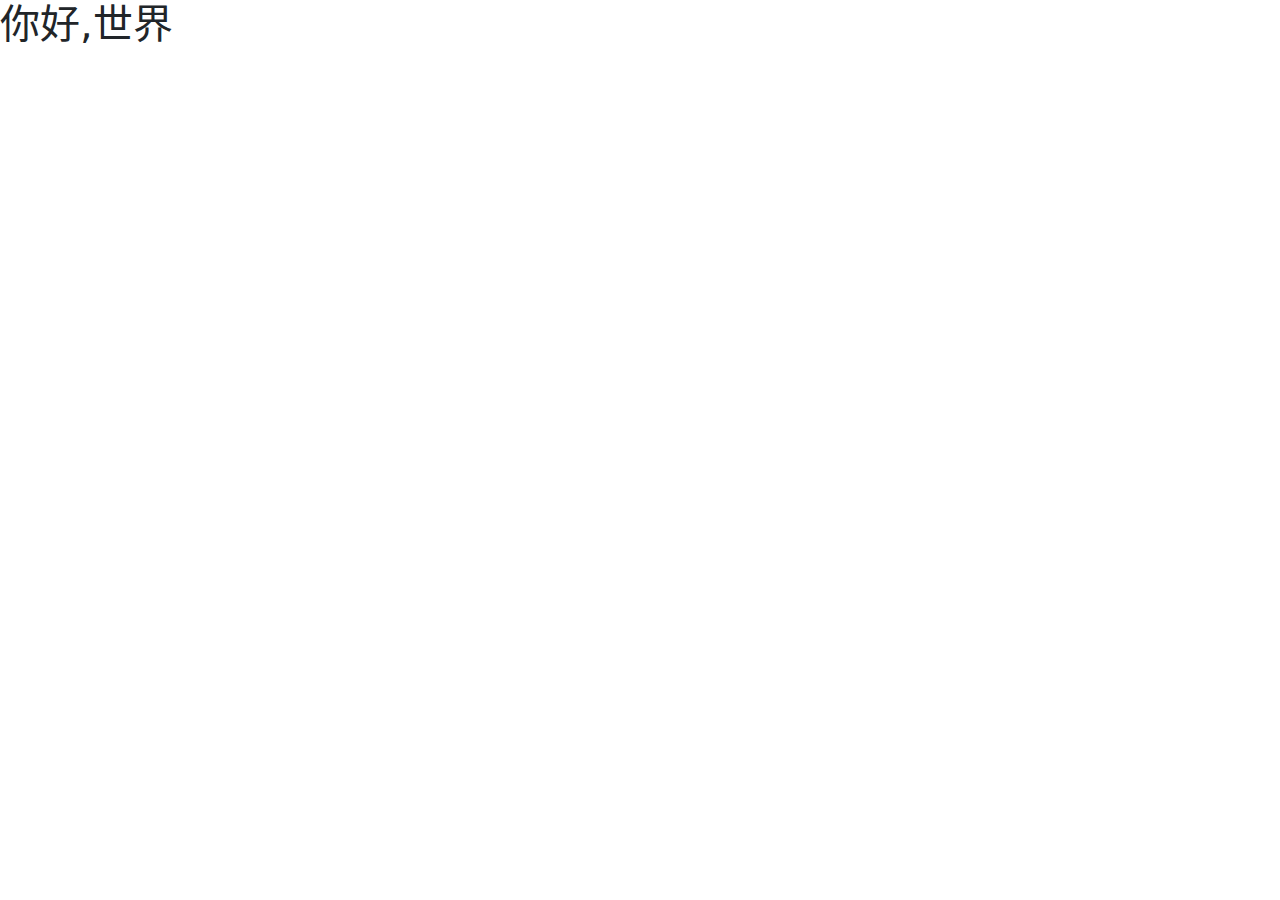
<file: step1-start-template/index.html>
<!doctype html>
<html lang="zh-CN">

<head>
  <!-- 必须的meta标签 -->
  <meta charset="utf-8">
  <meta name="viewport" content="width=device-width, initial-scale=1">

  <!-- Bootstrap的CSS文件 -->
  <link href="https://cdn.jsdelivr.net/npm/bootstrap@5.0.1/dist/css/bootstrap.min.css" rel="stylesheet">

  <title>你好,世界</title>
</head>

<body>
  <h1>你好,世界</h1>

  <!-- JavaScript -->
  <script src="https://cdn.jsdelivr.net/npm/bootstrap@5.0.1/dist/js/bootstrap.bundle.min.js"></script>
</body>

</html>
</file>
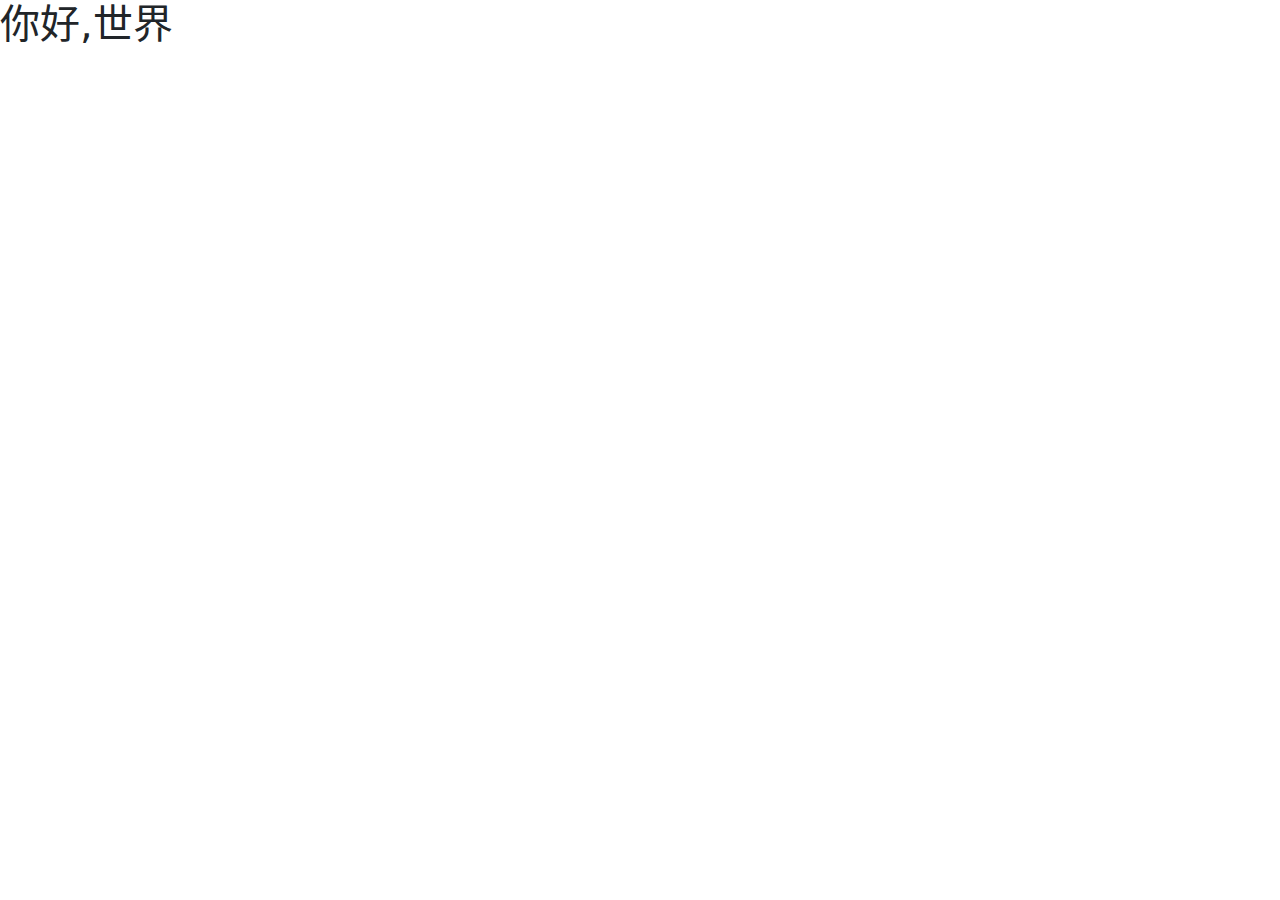
<file: html/step1-start-template/index.html>
<!doctype html>
<html lang="zh-CN">

<head>
  <!-- 必须的meta标签 -->
  <meta charset="utf-8">
  <meta name="viewport" content="width=device-width, initial-scale=1">

  <!-- Bootstrap的CSS文件 -->
  <link href="https://cdn.jsdelivr.net/npm/bootstrap@5.0.1/dist/css/bootstrap.min.css" rel="stylesheet">

  <title>你好,世界</title>
</head>

<body>
  <h1>你好,世界</h1>

  <!-- JavaScript -->
  <script src="https://cdn.jsdelivr.net/npm/bootstrap@5.0.1/dist/js/bootstrap.bundle.min.js"></script>
</body>

</html>
</file>
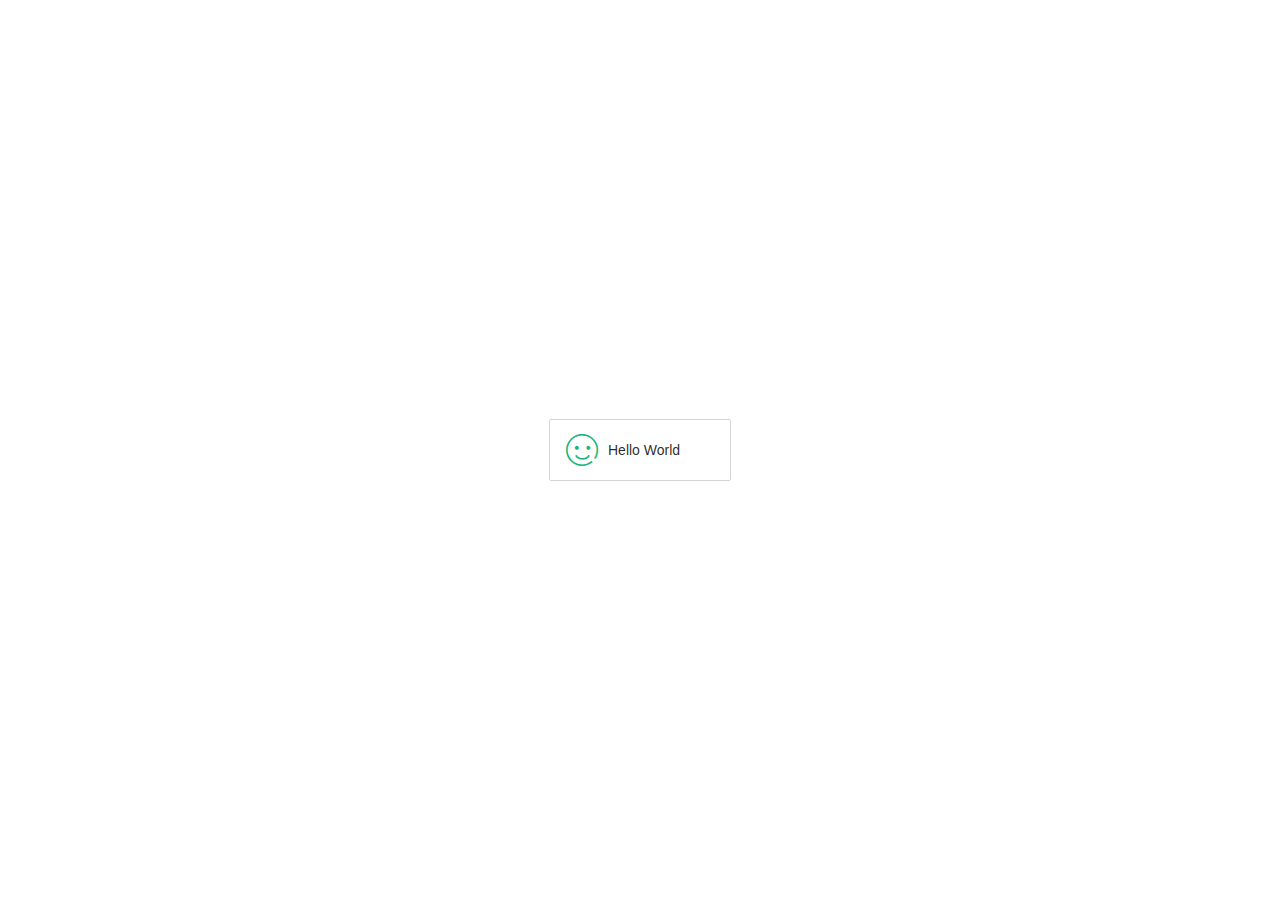
<file: layui/hello.html>
<!DOCTYPE html>
<html>
<head>
  <meta charset="utf-8">
  <meta name="viewport" content="width=device-width, initial-scale=1, maximum-scale=1">
  <title>Layui-hello world!</title>
  <link rel="stylesheet" href="./layui/css/layui.css">
</head>
<body>
 
<div class="layui-layout"></div>
 
<script src="./layui/layui.js"></script>
<script>
layui.use(function(){
  var layer = layui.layer
  ,form = layui.form;
  
  layer.msg('Hello World', {icon: 6});
});
</script> 
</body>
</html>
</file>
<file: layui/layui/css/layui.css>
blockquote,body,button,dd,div,dl,dt,form,h1,h2,h3,h4,h5,h6,input,li,ol,p,pre,td,textarea,th,ul{margin:0;padding:0;-webkit-tap-highlight-color:rgba(0,0,0,0)}a:active,a:hover{outline:0}img{display:inline-block;border:none;vertical-align:middle}li{list-style:none}table{border-collapse:collapse;border-spacing:0}h1,h2,h3,h4{font-weight:700}h5,h6{font-weight:500;font-size:100%}button,input,select,textarea{font-size:100%}button,input,optgroup,option,select,textarea{font-family:inherit;font-size:inherit;font-style:inherit;font-weight:inherit;outline:0}pre{white-space:pre-wrap;white-space:-moz-pre-wrap;white-space:-pre-wrap;white-space:-o-pre-wrap;word-wrap:break-word}body{line-height:1.6;color:#333;color:rgba(0,0,0,.85);font:14px Helvetica Neue,Helvetica,PingFang SC,Tahoma,Arial,sans-serif}hr{height:0;line-height:0;margin:10px 0;padding:0;border:none!important;border-bottom:1px solid #eee!important;clear:both;overflow:hidden;background:0 0}a{color:#333;text-decoration:none}a:hover{color:#777}a cite{font-style:normal;*cursor:pointer}.layui-border-box,.layui-border-box *{box-sizing:border-box}.layui-box,.layui-box *{box-sizing:content-box}.layui-clear{clear:both;*zoom:1}.layui-clear:after{content:'\20';clear:both;*zoom:1;display:block;height:0}.layui-clear-space{word-spacing:-5px}.layui-inline{position:relative;display:inline-block;*display:inline;*zoom:1;vertical-align:middle}.layui-edge{position:relative;display:inline-block;vertical-align:middle;width:0;height:0;border-width:6px;border-style:dashed;border-color:transparent;overflow:hidden}.layui-edge-top{top:-4px;border-bottom-color:#999;border-bottom-style:solid}.layui-edge-right{border-left-color:#999;border-left-style:solid}.layui-edge-bottom{top:2px;border-top-color:#999;border-top-style:solid}.layui-edge-left{border-right-color:#999;border-right-style:solid}.layui-elip{text-overflow:ellipsis;overflow:hidden;white-space:nowrap}.layui-disabled,.layui-icon,.layui-unselect{-moz-user-select:none;-webkit-user-select:none;-ms-user-select:none}.layui-disabled,.layui-disabled:hover{color:#d2d2d2!important;cursor:not-allowed!important}.layui-circle{border-radius:100%}.layui-show{display:block!important}.layui-hide{display:none!important}.layui-show-v{visibility:visible!important}.layui-hide-v{visibility:hidden!important}@font-face{font-family:layui-icon;src:url(../font/iconfont.eot?v=282);src:url(../font/iconfont.eot?v=282#iefix) format('embedded-opentype'),url(../font/iconfont.woff2?v=282) format('woff2'),url(../font/iconfont.woff?v=282) format('woff'),url(../font/iconfont.ttf?v=282) format('truetype'),url(../font/iconfont.svg?v=282#layui-icon) format('svg')}.layui-icon{font-family:layui-icon!important;font-size:16px;font-style:normal;-webkit-font-smoothing:antialiased;-moz-osx-font-smoothing:grayscale}.layui-icon-leaf:before{content:"\e701"}.layui-icon-folder:before{content:"\eabe"}.layui-icon-folder-open:before{content:"\eac1"}.layui-icon-gitee:before{content:"\e69b"}.layui-icon-github:before{content:"\e6a7"}.layui-icon-disabled:before{content:"\e6cc"}.layui-icon-moon:before{content:"\e6c2"}.layui-icon-error:before{content:"\e693"}.layui-icon-success:before{content:"\e697"}.layui-icon-question:before{content:"\e699"}.layui-icon-lock:before{content:"\e69a"}.layui-icon-eye:before{content:"\e695"}.layui-icon-eye-invisible:before{content:"\e696"}.layui-icon-backspace:before{content:"\e694"}.layui-icon-tips-fill:before{content:"\eb2e"}.layui-icon-test:before{content:"\e692"}.layui-icon-clear:before{content:"\e788"}.layui-icon-heart-fill:before{content:"\e68f"}.layui-icon-light:before{content:"\e748"}.layui-icon-music:before{content:"\e690"}.layui-icon-time:before{content:"\e68d"}.layui-icon-ie:before{content:"\e7bb"}.layui-icon-firefox:before{content:"\e686"}.layui-icon-at:before{content:"\e687"}.layui-icon-bluetooth:before{content:"\e689"}.layui-icon-chrome:before{content:"\e68a"}.layui-icon-edge:before{content:"\e68b"}.layui-icon-heart:before{content:"\e68c"}.layui-icon-key:before{content:"\e683"}.layui-icon-android:before{content:"\e684"}.layui-icon-mike:before{content:"\e6dc"}.layui-icon-mute:before{content:"\e685"}.layui-icon-gift:before{content:"\e627"}.layui-icon-windows:before{content:"\e67f"}.layui-icon-ios:before{content:"\e680"}.layui-icon-logout:before{content:"\e682"}.layui-icon-wifi:before{content:"\e7e0"}.layui-icon-rss:before{content:"\e808"}.layui-icon-email:before{content:"\e618"}.layui-icon-reduce-circle:before{content:"\e616"}.layui-icon-transfer:before{content:"\e691"}.layui-icon-service:before{content:"\e626"}.layui-icon-addition:before{content:"\e624"}.layui-icon-subtraction:before{content:"\e67e"}.layui-icon-slider:before{content:"\e714"}.layui-icon-print:before{content:"\e66d"}.layui-icon-export:before{content:"\e67d"}.layui-icon-cols:before{content:"\e610"}.layui-icon-screen-full:before{content:"\e622"}.layui-icon-screen-restore:before{content:"\e758"}.layui-icon-rate-half:before{content:"\e6c9"}.layui-icon-rate-solid:before{content:"\e67a"}.layui-icon-rate:before{content:"\e67b"}.layui-icon-cellphone:before{content:"\e678"}.layui-icon-vercode:before{content:"\e679"}.layui-icon-login-weibo:before{content:"\e675"}.layui-icon-login-qq:before{content:"\e676"}.layui-icon-login-wechat:before{content:"\e677"}.layui-icon-username:before{content:"\e66f"}.layui-icon-password:before{content:"\e673"}.layui-icon-refresh-3:before{content:"\e9aa"}.layui-icon-auz:before{content:"\e672"}.layui-icon-shrink-right:before{content:"\e668"}.layui-icon-spread-left:before{content:"\e66b"}.layui-icon-snowflake:before{content:"\e6b1"}.layui-icon-tips:before{content:"\e702"}.layui-icon-note:before{content:"\e66e"}.layui-icon-senior:before{content:"\e674"}.layui-icon-refresh-1:before{content:"\e666"}.layui-icon-refresh:before{content:"\e669"}.layui-icon-flag:before{content:"\e66c"}.layui-icon-theme:before{content:"\e66a"}.layui-icon-notice:before{content:"\e667"}.layui-icon-console:before{content:"\e665"}.layui-icon-website:before{content:"\e7ae"}.layui-icon-face-surprised:before{content:"\e664"}.layui-icon-set:before{content:"\e716"}.layui-icon-template:before{content:"\e663"}.layui-icon-app:before{content:"\e653"}.layui-icon-template-1:before{content:"\e656"}.layui-icon-home:before{content:"\e68e"}.layui-icon-female:before{content:"\e661"}.layui-icon-male:before{content:"\e662"}.layui-icon-tread:before{content:"\e6c5"}.layui-icon-praise:before{content:"\e6c6"}.layui-icon-rmb:before{content:"\e65e"}.layui-icon-more:before{content:"\e65f"}.layui-icon-camera:before{content:"\e660"}.layui-icon-cart-simple:before{content:"\e698"}.layui-icon-face-cry:before{content:"\e69c"}.layui-icon-face-smile:before{content:"\e6af"}.layui-icon-survey:before{content:"\e6b2"}.layui-icon-read:before{content:"\e705"}.layui-icon-location:before{content:"\e715"}.layui-icon-dollar:before{content:"\e659"}.layui-icon-diamond:before{content:"\e735"}.layui-icon-return:before{content:"\e65c"}.layui-icon-camera-fill:before{content:"\e65d"}.layui-icon-fire:before{content:"\e756"}.layui-icon-more-vertical:before{content:"\e671"}.layui-icon-cart:before{content:"\e657"}.layui-icon-star-fill:before{content:"\e658"}.layui-icon-prev:before{content:"\e65a"}.layui-icon-next:before{content:"\e65b"}.layui-icon-upload:before{content:"\e67c"}.layui-icon-upload-drag:before{content:"\e681"}.layui-icon-user:before{content:"\e770"}.layui-icon-file-b:before{content:"\e655"}.layui-icon-component:before{content:"\e857"}.layui-icon-find-fill:before{content:"\e670"}.layui-icon-loading:before{content:"\e63d"}.layui-icon-loading-1:before{content:"\e63e"}.layui-icon-add-1:before{content:"\e654"}.layui-icon-pause:before{content:"\e651"}.layui-icon-play:before{content:"\e652"}.layui-icon-video:before{content:"\e6ed"}.layui-icon-headset:before{content:"\e6fc"}.layui-icon-voice:before{content:"\e688"}.layui-icon-speaker:before{content:"\e645"}.layui-icon-fonts-del:before{content:"\e64f"}.layui-icon-fonts-html:before{content:"\e64b"}.layui-icon-fonts-code:before{content:"\e64e"}.layui-icon-fonts-strong:before{content:"\e62b"}.layui-icon-unlink:before{content:"\e64d"}.layui-icon-picture:before{content:"\e64a"}.layui-icon-link:before{content:"\e64c"}.layui-icon-face-smile-b:before{content:"\e650"}.layui-icon-align-center:before{content:"\e647"}.layui-icon-align-right:before{content:"\e648"}.layui-icon-align-left:before{content:"\e649"}.layui-icon-fonts-u:before{content:"\e646"}.layui-icon-fonts-i:before{content:"\e644"}.layui-icon-tabs:before{content:"\e62a"}.layui-icon-circle:before{content:"\e63f"}.layui-icon-radio:before{content:"\e643"}.layui-icon-share:before{content:"\e641"}.layui-icon-edit:before{content:"\e642"}.layui-icon-delete:before{content:"\e640"}.layui-icon-engine:before{content:"\e628"}.layui-icon-chart-screen:before{content:"\e629"}.layui-icon-chart:before{content:"\e62c"}.layui-icon-table:before{content:"\e62d"}.layui-icon-tree:before{content:"\e62e"}.layui-icon-upload-circle:before{content:"\e62f"}.layui-icon-templeate-1:before{content:"\e630"}.layui-icon-util:before{content:"\e631"}.layui-icon-layouts:before{content:"\e632"}.layui-icon-prev-circle:before{content:"\e633"}.layui-icon-carousel:before{content:"\e634"}.layui-icon-code-circle:before{content:"\e635"}.layui-icon-water:before{content:"\e636"}.layui-icon-date:before{content:"\e637"}.layui-icon-layer:before{content:"\e638"}.layui-icon-fonts-clear:before{content:"\e639"}.layui-icon-dialogue:before{content:"\e63a"}.layui-icon-cellphone-fine:before{content:"\e63b"}.layui-icon-form:before{content:"\e63c"}.layui-icon-file:before{content:"\e621"}.layui-icon-triangle-r:before{content:"\e623"}.layui-icon-triangle-d:before{content:"\e625"}.layui-icon-set-sm:before{content:"\e620"}.layui-icon-add-circle:before{content:"\e61f"}.layui-icon-layim-download:before{content:"\e61e"}.layui-icon-layim-uploadfile:before{content:"\e61d"}.layui-icon-404:before{content:"\e61c"}.layui-icon-about:before{content:"\e60b"}.layui-icon-layim-theme:before{content:"\e61b"}.layui-icon-down:before{content:"\e61a"}.layui-icon-up:before{content:"\e619"}.layui-icon-circle-dot:before{content:"\e617"}.layui-icon-set-fill:before{content:"\e614"}.layui-icon-search:before{content:"\e615"}.layui-icon-friends:before{content:"\e612"}.layui-icon-group:before{content:"\e613"}.layui-icon-reply-fill:before{content:"\e611"}.layui-icon-menu-fill:before{content:"\e60f"}.layui-icon-face-smile-fine:before{content:"\e60c"}.layui-icon-picture-fine:before{content:"\e60d"}.layui-icon-log:before{content:"\e60e"}.layui-icon-list:before{content:"\e60a"}.layui-icon-release:before{content:"\e609"}.layui-icon-add-circle-fine:before{content:"\e608"}.layui-icon-ok:before{content:"\e605"}.layui-icon-help:before{content:"\e607"}.layui-icon-chat:before{content:"\e606"}.layui-icon-top:before{content:"\e604"}.layui-icon-right:before{content:"\e602"}.layui-icon-left:before{content:"\e603"}.layui-icon-star:before{content:"\e600"}.layui-icon-download-circle:before{content:"\e601"}.layui-icon-close:before{content:"\1006"}.layui-icon-close-fill:before{content:"\1007"}.layui-icon-ok-circle:before{content:"\1005"}.layui-main{position:relative;width:1160px;margin:0 auto}.layui-header{position:relative;z-index:1000;height:60px}.layui-header a:hover{transition:all .5s;-webkit-transition:all .5s}.layui-side{position:fixed;left:0;top:0;bottom:0;z-index:999;width:200px;overflow-x:hidden}.layui-side-scroll{position:relative;width:220px;height:100%;overflow-x:hidden}.layui-body{position:relative;left:200px;right:0;top:0;bottom:0;z-index:900;width:auto;box-sizing:border-box}.layui-layout-body{overflow-x:hidden}.layui-layout-admin .layui-header{position:fixed;top:0;left:0;right:0;background-color:#23292e}.layui-layout-admin .layui-side{top:60px;width:200px;overflow-x:hidden}.layui-layout-admin .layui-body{position:absolute;top:60px;padding-bottom:44px}.layui-layout-admin .layui-main{width:auto;margin:0 15px}.layui-layout-admin .layui-footer{position:fixed;left:200px;right:0;bottom:0;z-index:990;height:44px;line-height:44px;padding:0 15px;box-shadow:-1px 0 4px rgb(0 0 0 / 12%);background-color:#fafafa}.layui-layout-admin .layui-logo{position:absolute;left:0;top:0;width:200px;height:100%;line-height:60px;text-align:center;color:#16baaa;font-size:16px;box-shadow:0 1px 2px 0 rgb(0 0 0 / 15%)}.layui-layout-admin .layui-header .layui-nav{background:0 0}.layui-layout-left{position:absolute!important;left:200px;top:0}.layui-layout-right{position:absolute!important;right:0;top:0}.layui-container{position:relative;margin:0 auto;box-sizing:border-box}.layui-fluid{position:relative;margin:0 auto;padding:0 15px}.layui-row:after,.layui-row:before{content:"";display:block;clear:both}.layui-col-lg1,.layui-col-lg10,.layui-col-lg11,.layui-col-lg12,.layui-col-lg2,.layui-col-lg3,.layui-col-lg4,.layui-col-lg5,.layui-col-lg6,.layui-col-lg7,.layui-col-lg8,.layui-col-lg9,.layui-col-md1,.layui-col-md10,.layui-col-md11,.layui-col-md12,.layui-col-md2,.layui-col-md3,.layui-col-md4,.layui-col-md5,.layui-col-md6,.layui-col-md7,.layui-col-md8,.layui-col-md9,.layui-col-sm1,.layui-col-sm10,.layui-col-sm11,.layui-col-sm12,.layui-col-sm2,.layui-col-sm3,.layui-col-sm4,.layui-col-sm5,.layui-col-sm6,.layui-col-sm7,.layui-col-sm8,.layui-col-sm9,.layui-col-xl1,.layui-col-xl10,.layui-col-xl11,.layui-col-xl12,.layui-col-xl2,.layui-col-xl3,.layui-col-xl4,.layui-col-xl5,.layui-col-xl6,.layui-col-xl7,.layui-col-xl8,.layui-col-xl9,.layui-col-xs1,.layui-col-xs10,.layui-col-xs11,.layui-col-xs12,.layui-col-xs2,.layui-col-xs3,.layui-col-xs4,.layui-col-xs5,.layui-col-xs6,.layui-col-xs7,.layui-col-xs8,.layui-col-xs9{position:relative;display:block;box-sizing:border-box}.layui-col-xs1,.layui-col-xs10,.layui-col-xs11,.layui-col-xs12,.layui-col-xs2,.layui-col-xs3,.layui-col-xs4,.layui-col-xs5,.layui-col-xs6,.layui-col-xs7,.layui-col-xs8,.layui-col-xs9{float:left}.layui-col-xs1{width:8.33333333%}.layui-col-xs2{width:16.66666667%}.layui-col-xs3{width:25%}.layui-col-xs4{width:33.33333333%}.layui-col-xs5{width:41.66666667%}.layui-col-xs6{width:50%}.layui-col-xs7{width:58.33333333%}.layui-col-xs8{width:66.66666667%}.layui-col-xs9{width:75%}.layui-col-xs10{width:83.33333333%}.layui-col-xs11{width:91.66666667%}.layui-col-xs12{width:100%}.layui-col-xs-offset1{margin-left:8.33333333%}.layui-col-xs-offset2{margin-left:16.66666667%}.layui-col-xs-offset3{margin-left:25%}.layui-col-xs-offset4{margin-left:33.33333333%}.layui-col-xs-offset5{margin-left:41.66666667%}.layui-col-xs-offset6{margin-left:50%}.layui-col-xs-offset7{margin-left:58.33333333%}.layui-col-xs-offset8{margin-left:66.66666667%}.layui-col-xs-offset9{margin-left:75%}.layui-col-xs-offset10{margin-left:83.33333333%}.layui-col-xs-offset11{margin-left:91.66666667%}.layui-col-xs-offset12{margin-left:100%}@media screen and (max-width:767.98px){.layui-container{padding:0 15px}.layui-hide-xs{display:none!important}.layui-show-xs-block{display:block!important}.layui-show-xs-inline{display:inline!important}.layui-show-xs-inline-block{display:inline-block!important}}@media screen and (min-width:768px){.layui-container{width:720px}.layui-hide-sm{display:none!important}.layui-show-sm-block{display:block!important}.layui-show-sm-inline{display:inline!important}.layui-show-sm-inline-block{display:inline-block!important}.layui-col-sm1,.layui-col-sm10,.layui-col-sm11,.layui-col-sm12,.layui-col-sm2,.layui-col-sm3,.layui-col-sm4,.layui-col-sm5,.layui-col-sm6,.layui-col-sm7,.layui-col-sm8,.layui-col-sm9{float:left}.layui-col-sm1{width:8.33333333%}.layui-col-sm2{width:16.66666667%}.layui-col-sm3{width:25%}.layui-col-sm4{width:33.33333333%}.layui-col-sm5{width:41.66666667%}.layui-col-sm6{width:50%}.layui-col-sm7{width:58.33333333%}.layui-col-sm8{width:66.66666667%}.layui-col-sm9{width:75%}.layui-col-sm10{width:83.33333333%}.layui-col-sm11{width:91.66666667%}.layui-col-sm12{width:100%}.layui-col-sm-offset1{margin-left:8.33333333%}.layui-col-sm-offset2{margin-left:16.66666667%}.layui-col-sm-offset3{margin-left:25%}.layui-col-sm-offset4{margin-left:33.33333333%}.layui-col-sm-offset5{margin-left:41.66666667%}.layui-col-sm-offset6{margin-left:50%}.layui-col-sm-offset7{margin-left:58.33333333%}.layui-col-sm-offset8{margin-left:66.66666667%}.layui-col-sm-offset9{margin-left:75%}.layui-col-sm-offset10{margin-left:83.33333333%}.layui-col-sm-offset11{margin-left:91.66666667%}.layui-col-sm-offset12{margin-left:100%}}@media screen and (min-width:992px){.layui-container{width:960px}.layui-hide-md{display:none!important}.layui-show-md-block{display:block!important}.layui-show-md-inline{display:inline!important}.layui-show-md-inline-block{display:inline-block!important}.layui-col-md1,.layui-col-md10,.layui-col-md11,.layui-col-md12,.layui-col-md2,.layui-col-md3,.layui-col-md4,.layui-col-md5,.layui-col-md6,.layui-col-md7,.layui-col-md8,.layui-col-md9{float:left}.layui-col-md1{width:8.33333333%}.layui-col-md2{width:16.66666667%}.layui-col-md3{width:25%}.layui-col-md4{width:33.33333333%}.layui-col-md5{width:41.66666667%}.layui-col-md6{width:50%}.layui-col-md7{width:58.33333333%}.layui-col-md8{width:66.66666667%}.layui-col-md9{width:75%}.layui-col-md10{width:83.33333333%}.layui-col-md11{width:91.66666667%}.layui-col-md12{width:100%}.layui-col-md-offset1{margin-left:8.33333333%}.layui-col-md-offset2{margin-left:16.66666667%}.layui-col-md-offset3{margin-left:25%}.layui-col-md-offset4{margin-left:33.33333333%}.layui-col-md-offset5{margin-left:41.66666667%}.layui-col-md-offset6{margin-left:50%}.layui-col-md-offset7{margin-left:58.33333333%}.layui-col-md-offset8{margin-left:66.66666667%}.layui-col-md-offset9{margin-left:75%}.layui-col-md-offset10{margin-left:83.33333333%}.layui-col-md-offset11{margin-left:91.66666667%}.layui-col-md-offset12{margin-left:100%}}@media screen and (min-width:1200px){.layui-container{width:1150px}.layui-hide-lg{display:none!important}.layui-show-lg-block{display:block!important}.layui-show-lg-inline{display:inline!important}.layui-show-lg-inline-block{display:inline-block!important}.layui-col-lg1,.layui-col-lg10,.layui-col-lg11,.layui-col-lg12,.layui-col-lg2,.layui-col-lg3,.layui-col-lg4,.layui-col-lg5,.layui-col-lg6,.layui-col-lg7,.layui-col-lg8,.layui-col-lg9{float:left}.layui-col-lg1{width:8.33333333%}.layui-col-lg2{width:16.66666667%}.layui-col-lg3{width:25%}.layui-col-lg4{width:33.33333333%}.layui-col-lg5{width:41.66666667%}.layui-col-lg6{width:50%}.layui-col-lg7{width:58.33333333%}.layui-col-lg8{width:66.66666667%}.layui-col-lg9{width:75%}.layui-col-lg10{width:83.33333333%}.layui-col-lg11{width:91.66666667%}.layui-col-lg12{width:100%}.layui-col-lg-offset1{margin-left:8.33333333%}.layui-col-lg-offset2{margin-left:16.66666667%}.layui-col-lg-offset3{margin-left:25%}.layui-col-lg-offset4{margin-left:33.33333333%}.layui-col-lg-offset5{margin-left:41.66666667%}.layui-col-lg-offset6{margin-left:50%}.layui-col-lg-offset7{margin-left:58.33333333%}.layui-col-lg-offset8{margin-left:66.66666667%}.layui-col-lg-offset9{margin-left:75%}.layui-col-lg-offset10{margin-left:83.33333333%}.layui-col-lg-offset11{margin-left:91.66666667%}.layui-col-lg-offset12{margin-left:100%}}@media screen and (min-width:1400px){.layui-container{width:1330px}.layui-hide-xl{display:none!important}.layui-show-xl-block{display:block!important}.layui-show-xl-inline{display:inline!important}.layui-show-xl-inline-block{display:inline-block!important}.layui-col-xl1,.layui-col-xl10,.layui-col-xl11,.layui-col-xl12,.layui-col-xl2,.layui-col-xl3,.layui-col-xl4,.layui-col-xl5,.layui-col-xl6,.layui-col-xl7,.layui-col-xl8,.layui-col-xl9{float:left}.layui-col-xl1{width:8.33333333%}.layui-col-xl2{width:16.66666667%}.layui-col-xl3{width:25%}.layui-col-xl4{width:33.33333333%}.layui-col-xl5{width:41.66666667%}.layui-col-xl6{width:50%}.layui-col-xl7{width:58.33333333%}.layui-col-xl8{width:66.66666667%}.layui-col-xl9{width:75%}.layui-col-xl10{width:83.33333333%}.layui-col-xl11{width:91.66666667%}.layui-col-xl12{width:100%}.layui-col-xl-offset1{margin-left:8.33333333%}.layui-col-xl-offset2{margin-left:16.66666667%}.layui-col-xl-offset3{margin-left:25%}.layui-col-xl-offset4{margin-left:33.33333333%}.layui-col-xl-offset5{margin-left:41.66666667%}.layui-col-xl-offset6{margin-left:50%}.layui-col-xl-offset7{margin-left:58.33333333%}.layui-col-xl-offset8{margin-left:66.66666667%}.layui-col-xl-offset9{margin-left:75%}.layui-col-xl-offset10{margin-left:83.33333333%}.layui-col-xl-offset11{margin-left:91.66666667%}.layui-col-xl-offset12{margin-left:100%}}.layui-col-space1{margin:-.5px}.layui-col-space1>*{padding:.5px}.layui-col-space2{margin:-1px}.layui-col-space2>*{padding:1px}.layui-col-space4{margin:-2px}.layui-col-space4>*{padding:2px}.layui-col-space5{margin:-2.5px}.layui-col-space5>*{padding:2.5px}.layui-col-space6{margin:-3px}.layui-col-space6>*{padding:3px}.layui-col-space8{margin:-4px}.layui-col-space8>*{padding:4px}.layui-col-space10{margin:-5px}.layui-col-space10>*{padding:5px}.layui-col-space12{margin:-6px}.layui-col-space12>*{padding:6px}.layui-col-space14{margin:-7px}.layui-col-space14>*{padding:7px}.layui-col-space15{margin:-7.5px}.layui-col-space15>*{padding:7.5px}.layui-col-space16{margin:-8px}.layui-col-space16>*{padding:8px}.layui-col-space18{margin:-9px}.layui-col-space18>*{padding:9px}.layui-col-space20{margin:-10px}.layui-col-space20>*{padding:10px}.layui-col-space22{margin:-11px}.layui-col-space22>*{padding:11px}.layui-col-space24{margin:-12px}.layui-col-space24>*{padding:12px}.layui-col-space25{margin:-12.5px}.layui-col-space25>*{padding:12.5px}.layui-col-space26{margin:-13px}.layui-col-space26>*{padding:13px}.layui-col-space28{margin:-14px}.layui-col-space28>*{padding:14px}.layui-col-space30{margin:-15px}.layui-col-space30>*{padding:15px}.layui-col-space32{margin:-16px}.layui-col-space32>*{padding:16px}.layui-btn,.layui-input,.layui-select,.layui-textarea,.layui-upload-button{outline:0;-webkit-appearance:none;transition:all .3s;-webkit-transition:all .3s;box-sizing:border-box}.layui-elem-quote{margin-bottom:10px;padding:15px;line-height:1.8;border-left:5px solid #16b777;border-radius:0 2px 2px 0;background-color:#fafafa}.layui-quote-nm{border-style:solid;border-width:1px;border-left-width:5px;background:0 0}.layui-elem-field{margin-bottom:10px;padding:0;border-width:1px;border-style:solid}.layui-elem-field legend{margin-left:20px;padding:0 10px;font-size:20px}.layui-field-title{margin:16px 0;border-width:0;border-top-width:1px}.layui-field-box{padding:15px}.layui-field-title .layui-field-box{padding:10px 0}.layui-progress{position:relative;height:6px;border-radius:20px;background-color:#eee}.layui-progress-bar{position:absolute;left:0;top:0;width:0;max-width:100%;height:6px;border-radius:20px;text-align:right;background-color:#16b777;transition:all .3s;-webkit-transition:all .3s}.layui-progress-big,.layui-progress-big .layui-progress-bar{height:18px;line-height:18px}.layui-progress-text{position:relative;top:-20px;line-height:18px;font-size:12px;color:#5f5f5f}.layui-progress-big .layui-progress-text{position:static;padding:0 10px;color:#fff}.layui-collapse{border-width:1px;border-style:solid;border-radius:2px}.layui-colla-content,.layui-colla-item{border-top-width:1px;border-top-style:solid}.layui-colla-item:first-child{border-top:none}.layui-colla-title{position:relative;height:42px;line-height:42px;padding:0 15px 0 35px;color:#333;background-color:#fafafa;cursor:pointer;font-size:14px;overflow:hidden}.layui-colla-content{display:none;padding:10px 15px;line-height:1.6;color:#5f5f5f}.layui-colla-icon{position:absolute;left:15px;top:0;font-size:14px}.layui-card{margin-bottom:15px;border-radius:2px;background-color:#fff;box-shadow:0 1px 2px 0 rgba(0,0,0,.05)}.layui-card:last-child{margin-bottom:0}.layui-card-header{position:relative;height:42px;line-height:42px;padding:0 15px;border-bottom:1px solid #f8f8f8;color:#333;border-radius:2px 2px 0 0;font-size:14px}.layui-card-body{position:relative;padding:10px 15px;line-height:24px}.layui-card-body[pad15]{padding:15px}.layui-card-body[pad20]{padding:20px}.layui-card-body .layui-table{margin:5px 0}.layui-card .layui-tab{margin:0}.layui-panel{position:relative;border-width:1px;border-style:solid;border-radius:2px;box-shadow:1px 1px 4px rgb(0 0 0 / 8%);background-color:#fff;color:#5f5f5f}.layui-panel-window{position:relative;padding:15px;border-radius:0;border-top:5px solid #eee;background-color:#fff}.layui-auxiliar-moving{position:fixed;left:0;right:0;top:0;bottom:0;width:100%;height:100%;background:0 0;z-index:9999999999}.layui-scollbar-hide{overflow:hidden!important}.layui-bg-red{background-color:#ff5722!important;color:#fff!important}.layui-bg-orange{background-color:#ffb800!important;color:#fff!important}.layui-bg-green{background-color:#16baaa!important;color:#fff!important}.layui-bg-cyan{background-color:#2f4056!important;color:#fff!important}.layui-bg-blue{background-color:#1e9fff!important;color:#fff!important}.layui-bg-purple{background-color:#a233c6!important;color:#fff!important}.layui-bg-black{background-color:#2f363c!important;color:#fff!important}.layui-bg-gray{background-color:#fafafa!important;color:#5f5f5f!important}.layui-badge-rim,.layui-border,.layui-colla-content,.layui-colla-item,.layui-collapse,.layui-elem-field,.layui-form-pane .layui-form-item[pane],.layui-form-pane .layui-form-label,.layui-input,.layui-input-split,.layui-panel,.layui-quote-nm,.layui-select,.layui-tab-bar,.layui-tab-card,.layui-tab-title,.layui-tab-title .layui-this:after,.layui-textarea{border-color:#eee}.layui-border{border-width:1px;border-style:solid;color:#5f5f5f!important}.layui-border-red{border-width:1px;border-style:solid;border-color:#ff5722!important;color:#ff5722!important}.layui-border-orange{border-width:1px;border-style:solid;border-color:#ffb800!important;color:#ffb800!important}.layui-border-green{border-width:1px;border-style:solid;border-color:#16baaa!important;color:#16baaa!important}.layui-border-cyan{border-width:1px;border-style:solid;border-color:#2f4056!important;color:#2f4056!important}.layui-border-blue{border-width:1px;border-style:solid;border-color:#1e9fff!important;color:#1e9fff!important}.layui-border-purple{border-width:1px;border-style:solid;border-color:#a233c6!important;color:#a233c6!important}.layui-border-black{border-width:1px;border-style:solid;border-color:#2f363c!important;color:#2f363c!important}.layui-timeline-item:before{background-color:#eee}.layui-text{line-height:1.8;font-size:14px}.layui-text h1,.layui-text h2,.layui-text h3,.layui-text h4,.layui-text h5,.layui-text h6{color:#3a3a3a}.layui-text h1{font-size:32px}.layui-text h2{font-size:24px}.layui-text h3{font-size:18px}.layui-text h4{font-size:16px}.layui-text h5{font-size:14px}.layui-text h6{font-size:13px}.layui-text ol,.layui-text ul{padding-left:15px}.layui-text ul li{margin-top:5px;list-style-type:disc}.layui-text ol li{margin-top:5px;list-style-type:decimal}.layui-text-em,.layui-word-aux{color:#999!important;padding-left:5px!important;padding-right:5px!important}.layui-text p{margin:15px 0}.layui-text p:first-child{margin-top:0}.layui-text p:last-child{margin-bottom:0}.layui-text a:not(.layui-btn){color:#01aaed}.layui-text a:not(.layui-btn):hover{text-decoration:underline}.layui-text blockquote:not(.layui-elem-quote){padding:5px 15px;border-left:5px solid #eee}.layui-text pre>code:not(.layui-code){padding:15px;font-family:Courier New,Lucida Console,Consolas;background-color:#fafafa}.layui-font-12{font-size:12px!important}.layui-font-13{font-size:13px!important}.layui-font-14{font-size:14px!important}.layui-font-16{font-size:16px!important}.layui-font-18{font-size:18px!important}.layui-font-20{font-size:20px!important}.layui-font-22{font-size:22px!important}.layui-font-24{font-size:24px!important}.layui-font-26{font-size:26px!important}.layui-font-28{font-size:28px!important}.layui-font-30{font-size:30px!important}.layui-font-32{font-size:32px!important}.layui-font-red{color:#ff5722!important}.layui-font-orange{color:#ffb800!important}.layui-font-green{color:#16baaa!important}.layui-font-cyan{color:#2f4056!important}.layui-font-blue{color:#01aaed!important}.layui-font-purple{color:#a233c6!important}.layui-font-black{color:#000!important}.layui-font-gray{color:#c2c2c2!important}.layui-btn{display:inline-block;vertical-align:middle;height:38px;line-height:38px;border:1px solid transparent;padding:0 18px;background-color:#16baaa;color:#fff;white-space:nowrap;text-align:center;font-size:14px;border-radius:2px;cursor:pointer;-moz-user-select:none;-webkit-user-select:none;-ms-user-select:none}.layui-btn:hover{opacity:.8;filter:alpha(opacity=80);color:#fff}.layui-btn:active{opacity:1;filter:alpha(opacity=100)}.layui-btn+.layui-btn{margin-left:10px}.layui-btn-container{word-spacing:-5px}.layui-btn-container .layui-btn{margin-right:10px;margin-bottom:10px;word-spacing:normal}.layui-btn-container .layui-btn+.layui-btn{margin-left:0}.layui-table .layui-btn-container .layui-btn{margin-bottom:9px}.layui-btn-radius{border-radius:100px}.layui-btn .layui-icon{padding:0 2px;vertical-align:middle\0;vertical-align:bottom}.layui-btn-primary{border-color:#d2d2d2;background:0 0;color:#5f5f5f}.layui-btn-primary:hover{border-color:#16baaa;color:#333}.layui-btn-normal{background-color:#1e9fff}.layui-btn-warm{background-color:#ffb800}.layui-btn-danger{background-color:#ff5722}.layui-btn-checked{background-color:#16b777}.layui-btn-disabled,.layui-btn-disabled:active,.layui-btn-disabled:hover{border-color:#eee!important;background-color:#fbfbfb!important;color:#d2d2d2!important;cursor:not-allowed!important;opacity:1}.layui-btn-lg{height:44px;line-height:44px;padding:0 25px;font-size:16px}.layui-btn-sm{height:30px;line-height:30px;padding:0 10px;font-size:12px}.layui-btn-xs{height:22px;line-height:22px;padding:0 5px;font-size:12px}.layui-btn-xs i{font-size:12px!important}.layui-btn-group{display:inline-block;vertical-align:middle;font-size:0}.layui-btn-group .layui-btn{margin-left:0!important;margin-right:0!important;border-left:1px solid rgba(255,255,255,.5);border-radius:0}.layui-btn-group .layui-btn-primary{border-left:none}.layui-btn-group .layui-btn-primary:hover{border-color:#d2d2d2;color:#16baaa}.layui-btn-group .layui-btn:first-child{border-left:none;border-radius:2px 0 0 2px}.layui-btn-group .layui-btn-primary:first-child{border-left:1px solid #d2d2d2}.layui-btn-group .layui-btn:last-child{border-radius:0 2px 2px 0}.layui-btn-group .layui-btn+.layui-btn{margin-left:0}.layui-btn-group+.layui-btn-group{margin-left:10px}.layui-btn-fluid{width:100%}.layui-input,.layui-select,.layui-textarea{height:38px;line-height:1.3;line-height:38px\9;border-width:1px;border-style:solid;background-color:#fff;color:rgba(0,0,0,.85);border-radius:2px}.layui-input::-webkit-input-placeholder,.layui-select::-webkit-input-placeholder,.layui-textarea::-webkit-input-placeholder{line-height:1.3}.layui-input,.layui-textarea{display:block;width:100%;padding-left:10px}.layui-input:hover,.layui-textarea:hover{border-color:#d2d2d2!important}.layui-input:focus,.layui-textarea:focus{border-color:#16b777!important;box-shadow:0 0 0 3px rgba(22,183,119,.08)}.layui-textarea{position:relative;min-height:100px;height:auto;line-height:20px;padding:6px 10px;resize:vertical}.layui-input[disabled],.layui-textarea[disabled]{background-color:#fafafa}.layui-select{padding:0 10px}.layui-form input[type=checkbox],.layui-form input[type=radio],.layui-form select{display:none}.layui-form [lay-ignore]{display:initial}.layui-form-item{position:relative;margin-bottom:15px;clear:both;*zoom:1}.layui-form-item:after{content:'\20';clear:both;*zoom:1;display:block;height:0}.layui-form-label{position:relative;float:left;display:block;padding:9px 15px;width:80px;font-weight:400;line-height:20px;text-align:right}.layui-form-label-col{display:block;float:none;padding:9px 0;line-height:20px;text-align:left}.layui-form-item .layui-inline{margin-bottom:5px;margin-right:10px}.layui-input-block,.layui-input-inline{position:relative}.layui-input-block{margin-left:110px;min-height:36px}.layui-input-inline{display:inline-block;vertical-align:middle}.layui-form-item .layui-input-inline{float:left;width:190px;margin-right:10px}.layui-form-text .layui-input-inline{width:auto}.layui-form-mid{position:relative;float:left;display:block;padding:9px 0!important;line-height:20px;margin-right:10px}.layui-form-danger+.layui-form-select .layui-input,.layui-form-danger:focus{border-color:#ff5722!important;box-shadow:0 0 0 3px rgba(255,87,34,.08)}.layui-input-prefix,.layui-input-split,.layui-input-suffix,.layui-input-suffix .layui-input-affix{position:absolute;right:0;top:0;padding:0 10px;width:35px;height:100%;text-align:center;transition:all .3s;box-sizing:border-box}.layui-input-prefix{left:0;border-radius:2px 0 0 2px}.layui-input-suffix{right:0;border-radius:0 2px 2px 0}.layui-input-split{border-width:1px;border-style:solid}.layui-input-prefix .layui-icon,.layui-input-split .layui-icon,.layui-input-suffix .layui-icon{position:relative;font-size:16px;color:#5f5f5f;transition:all .3s}.layui-input-group{position:relative;display:table;box-sizing:border-box}.layui-input-group>*{display:table-cell;vertical-align:middle;position:relative}.layui-input-group .layui-input{padding-right:15px}.layui-input-group .layui-input-prefix{width:auto;border-right:0}.layui-input-group .layui-input-suffix{width:auto;border-left:0}.layui-input-group .layui-input-split{white-space:nowrap}.layui-input-wrap{position:relative;line-height:38px}.layui-input-wrap .layui-input{padding-right:35px}.layui-input-wrap .layui-input::-ms-clear,.layui-input-wrap .layui-input::-ms-reveal{display:none}.layui-input-wrap .layui-input-prefix+.layui-input,.layui-input-wrap .layui-input-prefix~* .layui-input{padding-left:35px}.layui-input-wrap .layui-input-split+.layui-input,.layui-input-wrap .layui-input-split~* .layui-input{padding-left:45px}.layui-input-wrap .layui-input-prefix~.layui-form-select{position:static}.layui-input-wrap .layui-input-prefix,.layui-input-wrap .layui-input-split,.layui-input-wrap .layui-input-suffix{pointer-events:none}.layui-input-wrap .layui-input:hover+.layui-input-split{border-color:#d2d2d2}.layui-input-wrap .layui-input:focus+.layui-input-split{border-color:#16b777}.layui-input-wrap .layui-input-prefix.layui-input-split{border-width:0;border-right-width:1px}.layui-input-affix{line-height:38px}.layui-input-suffix .layui-input-affix{right:auto;left:-35px}.layui-input-affix .layui-icon{color:rgba(0,0,0,.8);pointer-events:auto!important;cursor:pointer}.layui-input-affix .layui-icon-clear{color:rgba(0,0,0,.3)}.layui-input-affix .layui-icon:hover{color:rgba(0,0,0,.6)}.layui-input-number{width:24px;padding:0}.layui-input-number .layui-icon{position:absolute;right:0;width:100%;height:50%;line-height:normal;font-size:12px}.layui-input-number .layui-icon:before{position:absolute;left:50%;top:50%;margin-top:-6px;margin-left:-6px}.layui-input-number .layui-icon:first-child{top:0;border-bottom:1px solid #eee}.layui-input-number .layui-icon:last-child{bottom:0}.layui-input-number .layui-icon:hover{font-weight:700}.layui-input-wrap .layui-input[type=number]::-webkit-inner-spin-button,.layui-input-wrap .layui-input[type=number]::-webkit-outer-spin-button{-webkit-appearance:none!important}.layui-input-wrap .layui-input[type=number]{-moz-appearance:textfield}.layui-form-select{position:relative;color:#5f5f5f}.layui-form-select .layui-input{padding-right:30px;cursor:pointer}.layui-form-select .layui-edge{position:absolute;right:10px;top:50%;margin-top:-3px;cursor:pointer;border-width:6px;border-top-color:#c2c2c2;border-top-style:solid;transition:all .3s;-webkit-transition:all .3s}.layui-form-select dl{display:none;position:absolute;left:0;top:42px;padding:5px 0;z-index:899;min-width:100%;border:1px solid #eee;max-height:300px;overflow-y:auto;background-color:#fff;border-radius:2px;box-shadow:1px 1px 4px rgb(0 0 0 / 8%);box-sizing:border-box}.layui-form-select dl dd,.layui-form-select dl dt{padding:0 10px;line-height:36px;white-space:nowrap;overflow:hidden;text-overflow:ellipsis}.layui-form-select dl dt{font-size:12px;color:#999}.layui-form-select dl dd{cursor:pointer}.layui-form-select dl dd:hover{background-color:#f8f8f8;-webkit-transition:.5s all;transition:.5s all}.layui-form-select .layui-select-group dd{padding-left:20px}.layui-form-select dl dd.layui-select-tips{padding-left:10px!important;color:#999}.layui-form-select dl dd.layui-this{background-color:#f8f8f8;color:#16b777;font-weight:700}.layui-form-select dl dd.layui-disabled{background-color:#fff}.layui-form-selected dl{display:block}.layui-form-selected .layui-edge{margin-top:-9px;-webkit-transform:rotate(180deg);transform:rotate(180deg)}.layui-form-selected .layui-edge{margin-top:-3px\0}:root .layui-form-selected .layui-edge{margin-top:-9px\0/IE9}.layui-form-selectup dl{top:auto;bottom:42px}.layui-select-none{margin:5px 0;text-align:center;color:#999}.layui-select-disabled .layui-disabled{border-color:#eee!important}.layui-select-disabled .layui-edge{border-top-color:#d2d2d2}.layui-form-checkbox{position:relative;display:inline-block;vertical-align:middle;height:30px;line-height:30px;margin-right:10px;padding-right:30px;background-color:#fff;cursor:pointer;font-size:0;-webkit-transition:.1s linear;transition:.1s linear;box-sizing:border-box}.layui-form-checkbox>*{display:inline-block;vertical-align:middle}.layui-form-checkbox>div{padding:0 11px;font-size:14px;border-radius:2px 0 0 2px;background-color:#d2d2d2;color:#fff;overflow:hidden;white-space:nowrap;text-overflow:ellipsis}.layui-form-checkbox>div>.layui-icon{line-height:normal}.layui-form-checkbox:hover>div{background-color:#c2c2c2}.layui-form-checkbox>i{position:absolute;right:0;top:0;width:30px;height:100%;border:1px solid #d2d2d2;border-left:none;border-radius:0 2px 2px 0;color:#fff;color:rgba(255,255,255,0);font-size:20px;text-align:center;box-sizing:border-box}.layui-form-checkbox:hover>i{border-color:#c2c2c2;color:#c2c2c2}.layui-form-checked,.layui-form-checked:hover{border-color:#16b777}.layui-form-checked:hover>div,.layui-form-checked>div{background-color:#16b777}.layui-form-checked:hover>i,.layui-form-checked>i{color:#16b777}.layui-form-item .layui-form-checkbox{margin-top:4px}.layui-form-checkbox.layui-checkbox-disabled>div{background-color:#eee!important}.layui-form [lay-checkbox]{display:none}.layui-form-checkbox[lay-skin=primary]{height:auto!important;line-height:normal!important;min-width:18px;min-height:18px;border:none!important;margin-right:0;padding-left:24px;padding-right:0;background:0 0}.layui-form-checkbox[lay-skin=primary]>div{margin-top:-1px;padding-left:0;padding-right:15px;line-height:18px;background:0 0;color:#5f5f5f}.layui-form-checkbox[lay-skin=primary]>i{right:auto;left:0;width:16px;height:16px;line-height:14px;border:1px solid #d2d2d2;font-size:12px;border-radius:2px;background-color:#fff;-webkit-transition:.1s linear;transition:.1s linear}.layui-form-checkbox[lay-skin=primary]:hover>i{border-color:#16b777;color:#fff}.layui-form-checked[lay-skin=primary]>i{border-color:#16b777!important;background-color:#16b777;color:#fff}.layui-checkbox-disabled[lay-skin=primary]>div{background:0 0!important}.layui-form-checked.layui-checkbox-disabled[lay-skin=primary]>i{background:#eee!important;border-color:#eee!important}.layui-checkbox-disabled[lay-skin=primary]:hover>i{border-color:#d2d2d2}.layui-form-item .layui-form-checkbox[lay-skin=primary]{margin-top:10px}.layui-form-checkbox[lay-skin=primary]>.layui-icon-indeterminate{border-color:#16b777}.layui-form-checkbox[lay-skin=primary]>.layui-icon-indeterminate:before{content:'';display:inline-block;vertical-align:middle;position:relative;width:50%;height:1px;margin:-1px auto 0;background-color:#16b777}.layui-form-switch{position:relative;display:inline-block;vertical-align:middle;height:24px;line-height:22px;min-width:44px;padding:0 5px;margin-top:8px;border:1px solid #d2d2d2;border-radius:20px;cursor:pointer;box-sizing:border-box;background-color:#fff;-webkit-transition:.1s linear;transition:.1s linear}.layui-form-switch>i{position:absolute;left:5px;top:3px;width:16px;height:16px;border-radius:20px;background-color:#d2d2d2;-webkit-transition:.1s linear;transition:.1s linear}.layui-form-switch>div{position:relative;top:0;margin-left:21px;padding:0!important;text-align:center!important;color:#999!important;font-style:normal!important;font-size:12px}.layui-form-onswitch{border-color:#16b777;background-color:#16b777}.layui-form-onswitch>i{left:100%;margin-left:-21px;background-color:#fff}.layui-form-onswitch>div{margin-left:0;margin-right:21px;color:#fff!important}.layui-checkbox-disabled{border-color:#eee!important}.layui-checkbox-disabled>div{color:#c2c2c2!important}.layui-checkbox-disabled>i{border-color:#eee!important}.layui-checkbox-disabled:hover>i{color:#fff!important}.layui-form-radio{display:inline-block;vertical-align:middle;line-height:28px;margin:6px 10px 0 0;padding-right:10px;cursor:pointer;font-size:0}.layui-form-radio>*{display:inline-block;vertical-align:middle;font-size:14px}.layui-form-radio>i{margin-right:8px;font-size:22px;color:#c2c2c2}.layui-form-radio:hover>*,.layui-form-radioed,.layui-form-radioed>i{color:#16b777}.layui-radio-disabled>i{color:#eee!important}.layui-radio-disabled>*{color:#c2c2c2!important}.layui-form [lay-radio]{display:none}.layui-form-pane .layui-form-label{width:110px;padding:8px 15px;height:38px;line-height:20px;border-width:1px;border-style:solid;border-radius:2px 0 0 2px;text-align:center;background-color:#fafafa;overflow:hidden;white-space:nowrap;text-overflow:ellipsis;box-sizing:border-box}.layui-form-pane .layui-input-inline{margin-left:-1px}.layui-form-pane .layui-input-block{margin-left:110px;left:-1px}.layui-form-pane .layui-input{border-radius:0 2px 2px 0}.layui-form-pane .layui-form-text .layui-form-label{float:none;width:100%;border-radius:2px;box-sizing:border-box;text-align:left}.layui-form-pane .layui-form-text .layui-input-inline{display:block;margin:0;top:-1px;clear:both}.layui-form-pane .layui-form-text .layui-input-block{margin:0;left:0;top:-1px}.layui-form-pane .layui-form-text .layui-textarea{min-height:100px;border-radius:0 0 2px 2px}.layui-form-pane .layui-form-checkbox{margin:4px 0 4px 10px}.layui-form-pane .layui-form-radio,.layui-form-pane .layui-form-switch{margin-top:6px;margin-left:10px}.layui-form-pane .layui-form-item[pane]{position:relative;border-width:1px;border-style:solid}.layui-form-pane .layui-form-item[pane] .layui-form-label{position:absolute;left:0;top:0;height:100%;border-width:0;border-right-width:1px}.layui-form-pane .layui-form-item[pane] .layui-input-inline{margin-left:110px}@media screen and (max-width:450px){.layui-form-item .layui-form-label{text-overflow:ellipsis;overflow:hidden;white-space:nowrap}.layui-form-item .layui-inline{display:block;margin-right:0;margin-bottom:20px;clear:both}.layui-form-item .layui-inline:after{content:'\20';clear:both;display:block;height:0}.layui-form-item .layui-input-inline{display:block;float:none;left:-3px;width:auto!important;margin:0 0 10px 112px}.layui-form-item .layui-input-inline+.layui-form-mid{margin-left:110px;top:-5px;padding:0}.layui-form-item .layui-form-checkbox{margin-right:5px;margin-bottom:5px}}.layui-laypage{display:inline-block;*display:inline;*zoom:1;vertical-align:middle;margin:10px 0;font-size:0}.layui-laypage>a:first-child,.layui-laypage>a:first-child em{border-radius:2px 0 0 2px}.layui-laypage>a:last-child,.layui-laypage>a:last-child em{border-radius:0 2px 2px 0}.layui-laypage>:first-child{margin-left:0!important}.layui-laypage>:last-child{margin-right:0!important}.layui-laypage a,.layui-laypage button,.layui-laypage input,.layui-laypage select,.layui-laypage span{border:1px solid #eee}.layui-laypage a,.layui-laypage span{display:inline-block;*display:inline;*zoom:1;vertical-align:middle;padding:0 15px;height:28px;line-height:28px;margin:0 -1px 5px 0;background-color:#fff;color:#333;font-size:12px}.layui-laypage a[data-page]{color:#333}.layui-laypage a{text-decoration:none!important;cursor:pointer}.layui-laypage a:hover{color:#16baaa}.layui-laypage em{font-style:normal}.layui-laypage .layui-laypage-spr{color:#999;font-weight:700}.layui-laypage .layui-laypage-curr{position:relative}.layui-laypage .layui-laypage-curr em{position:relative;color:#fff}.layui-laypage .layui-laypage-curr .layui-laypage-em{position:absolute;left:-1px;top:-1px;padding:1px;width:100%;height:100%;background-color:#16baaa}.layui-laypage-em{border-radius:2px}.layui-laypage-next em,.layui-laypage-prev em{font-family:Sim sun;font-size:16px}.layui-laypage .layui-laypage-count,.layui-laypage .layui-laypage-limits,.layui-laypage .layui-laypage-refresh,.layui-laypage .layui-laypage-skip{margin-left:10px;margin-right:10px;padding:0;border:none}.layui-laypage .layui-laypage-limits,.layui-laypage .layui-laypage-refresh{vertical-align:top}.layui-laypage .layui-laypage-refresh i{font-size:18px;cursor:pointer}.layui-laypage select{height:22px;padding:3px;border-radius:2px;cursor:pointer}.layui-laypage .layui-laypage-skip{height:30px;line-height:30px;color:#999}.layui-laypage button,.layui-laypage input{height:30px;line-height:30px;border-radius:2px;vertical-align:top;background-color:#fff;box-sizing:border-box}.layui-laypage input{display:inline-block;width:40px;margin:0 10px;padding:0 3px;text-align:center}.layui-laypage input:focus,.layui-laypage select:focus{border-color:#16baaa!important}.layui-laypage button{margin-left:10px;padding:0 10px;cursor:pointer}.layui-flow-more{margin:10px 0;text-align:center;color:#999;font-size:14px;clear:both}.layui-flow-more a{height:32px;line-height:32px}.layui-flow-more a *{display:inline-block;vertical-align:top}.layui-flow-more a cite{padding:0 20px;border-radius:3px;background-color:#eee;color:#333;font-style:normal}.layui-flow-more a cite:hover{opacity:.8}.layui-flow-more a i{font-size:30px;color:#737383}.layui-table{width:100%;margin:10px 0;background-color:#fff;color:#5f5f5f}.layui-table tr{transition:all .3s;-webkit-transition:all .3s}.layui-table th{text-align:left;font-weight:600}.layui-table-mend{background-color:#fff}.layui-table-click,.layui-table-hover,.layui-table[lay-even] tbody tr:nth-child(even){background-color:#f8f8f8}.layui-table-checked{background-color:#dbfbf0}.layui-table-checked.layui-table-click,.layui-table-checked.layui-table-hover{background-color:#abf8dd}.layui-table td,.layui-table th,.layui-table-col-set,.layui-table-fixed-r,.layui-table-grid-down,.layui-table-header,.layui-table-mend,.layui-table-page,.layui-table-tips-main,.layui-table-tool,.layui-table-total,.layui-table-view,.layui-table[lay-skin=line],.layui-table[lay-skin=row]{border-width:1px;border-style:solid;border-color:#eee}.layui-table td,.layui-table th{position:relative;padding:9px 15px;min-height:20px;line-height:20px;font-size:14px}.layui-table[lay-skin=line] td,.layui-table[lay-skin=line] th{border-width:0;border-bottom-width:1px}.layui-table[lay-skin=row] td,.layui-table[lay-skin=row] th{border-width:0;border-right-width:1px}.layui-table[lay-skin=nob] td,.layui-table[lay-skin=nob] th{border:none}.layui-table img{max-width:100px}.layui-table[lay-size=lg] td,.layui-table[lay-size=lg] th{padding-top:15px;padding-right:30px;padding-bottom:15px;padding-left:30px}.layui-table-view .layui-table[lay-size=lg] .layui-table-cell{height:50px;line-height:40px}.layui-table[lay-size=sm] td,.layui-table[lay-size=sm] th{padding-top:5px;padding-right:10px;padding-bottom:5px;padding-left:10px;font-size:12px}.layui-table-view .layui-table[lay-size=sm] .layui-table-cell{height:30px;line-height:20px;padding-top:5px;padding-left:11px;padding-right:11px}.layui-table[lay-data],.layui-table[lay-options]{display:none}.layui-table-box{position:relative;overflow:hidden}.layui-table-view{clear:both}.layui-table-view .layui-table{position:relative;width:auto;margin:0;border:0;border-collapse:separate}.layui-table-view .layui-table[lay-skin=line]{border-width:0;border-right-width:1px}.layui-table-view .layui-table[lay-skin=row]{border-width:0;border-bottom-width:1px}.layui-table-view .layui-table td,.layui-table-view .layui-table th{padding:0;border-top:none;border-left:none}.layui-table-view .layui-table th [lay-event],.layui-table-view .layui-table th.layui-unselect .layui-table-cell span{cursor:pointer}.layui-table-view .layui-table td,.layui-table-view .layui-table th span{cursor:default}.layui-table-view .layui-table td[data-edit]{cursor:text}.layui-table-view .layui-table td[data-edit]:hover:after{position:absolute;left:0;top:0;width:100%;height:100%;box-sizing:border-box;border:1px solid #16b777;pointer-events:none;content:""}.layui-table-view .layui-form-checkbox[lay-skin=primary] i{width:18px;height:18px;line-height:16px}.layui-table-view .layui-form-radio{line-height:0;padding:0}.layui-table-view .layui-form-radio>i{margin:0;font-size:20px}.layui-table-init{position:absolute;left:0;top:0;width:100%;height:100%;text-align:center;z-index:199}.layui-table-init .layui-icon{position:absolute;left:50%;top:50%;margin:-15px 0 0 -15px;font-size:30px;color:#c2c2c2}.layui-table-header{border-width:0;border-bottom-width:1px;overflow:hidden}.layui-table-header .layui-table{margin-bottom:-1px}.layui-table-column{position:relative;width:100%;min-height:41px;padding:8px 16px;border-width:0;border-bottom-width:1px}.layui-table-column .layui-btn-container{margin-bottom:-8px}.layui-table-column .layui-btn-container .layui-btn{margin-right:8px;margin-bottom:8px}.layui-table-tool .layui-inline[lay-event]{position:relative;width:26px;height:26px;padding:5px;line-height:16px;margin-right:10px;text-align:center;color:#333;border:1px solid #ccc;cursor:pointer;-webkit-transition:.5s all;transition:.5s all}.layui-table-tool .layui-inline[lay-event]:hover{border:1px solid #999}.layui-table-tool-temp{padding-right:120px}.layui-table-tool-self{position:absolute;right:17px;top:10px}.layui-table-tool .layui-table-tool-self .layui-inline[lay-event]{margin:0 0 0 10px}.layui-table-tool-panel{position:absolute;top:29px;left:-1px;z-index:399;padding:5px 0!important;min-width:150px;min-height:40px;border:1px solid #d2d2d2;text-align:left;overflow-y:auto;background-color:#fff;box-shadow:0 2px 4px rgba(0,0,0,.12)}.layui-table-tool-panel li{padding:0 10px;margin:0!important;line-height:30px;list-style-type:none!important;white-space:nowrap;overflow:hidden;text-overflow:ellipsis;-webkit-transition:.5s all;transition:.5s all}.layui-table-tool-panel li .layui-form-checkbox[lay-skin=primary]{width:100%}.layui-table-tool-panel li:hover{background-color:#f8f8f8}.layui-table-tool-panel li .layui-form-checkbox[lay-skin=primary]{padding-left:28px}.layui-table-tool-panel li .layui-form-checkbox[lay-skin=primary] i{position:absolute;left:0;top:0}.layui-table-tool-panel li .layui-form-checkbox[lay-skin=primary] span{padding:0}.layui-table-tool .layui-table-tool-self .layui-table-tool-panel{left:auto;right:-1px}.layui-table-col-set{position:absolute;right:0;top:0;width:20px;height:100%;border-width:0;border-left-width:1px;background-color:#fff}.layui-table-sort{width:10px;height:20px;margin-left:5px;cursor:pointer!important}.layui-table-sort .layui-edge{position:absolute;left:5px;border-width:5px}.layui-table-sort .layui-table-sort-asc{top:3px;border-top:none;border-bottom-style:solid;border-bottom-color:#b2b2b2}.layui-table-sort .layui-table-sort-asc:hover{border-bottom-color:#5f5f5f}.layui-table-sort .layui-table-sort-desc{bottom:5px;border-bottom:none;border-top-style:solid;border-top-color:#b2b2b2}.layui-table-sort .layui-table-sort-desc:hover{border-top-color:#5f5f5f}.layui-table-sort[lay-sort=asc] .layui-table-sort-asc{border-bottom-color:#000}.layui-table-sort[lay-sort=desc] .layui-table-sort-desc{border-top-color:#000}.layui-table-cell{height:38px;line-height:28px;padding:6px 15px;position:relative;overflow:hidden;text-overflow:ellipsis;white-space:nowrap;box-sizing:border-box}.layui-table-cell .layui-form-checkbox[lay-skin=primary]{top:-1px;padding:0}.layui-table-cell .layui-table-link{color:#01aaed}.layui-table-cell .layui-btn{vertical-align:inherit}.layui-table-cell[align=center]{-webkit-box-pack:center}.layui-table-cell[align=right]{-webkit-box-pack:end}.laytable-cell-checkbox,.laytable-cell-numbers,.laytable-cell-radio,.laytable-cell-space{text-align:center;-webkit-box-pack:center}.layui-table-body{position:relative;overflow:auto;margin-right:-1px;margin-bottom:-1px}.layui-table-body .layui-none{line-height:26px;padding:30px 15px;text-align:center;color:#999}.layui-table-fixed{position:absolute;left:0;top:0;z-index:101}.layui-table-fixed .layui-table-body{overflow:hidden}.layui-table-fixed-l{box-shadow:1px 0 8px rgba(0,0,0,.08)}.layui-table-fixed-r{left:auto;right:-1px;border-width:0;border-left-width:1px;box-shadow:-1px 0 8px rgba(0,0,0,.08)}.layui-table-fixed-r .layui-table-header{position:relative;overflow:visible}.layui-table-mend{position:absolute;right:-49px;top:0;height:100%;width:50px;border-width:0;border-left-width:1px}.layui-table-tool{position:relative;width:100%;min-height:50px;line-height:30px;padding:10px 15px;border-width:0;border-bottom-width:1px}.layui-table-tool .layui-btn-container{margin-bottom:-10px}.layui-table-total{margin-bottom:-1px;border-width:0;border-top-width:1px;overflow:hidden}.layui-table-page{border-width:0;border-top-width:1px;margin-bottom:-1px;white-space:nowrap;overflow:hidden}.layui-table-page>div{height:26px}.layui-table-page .layui-laypage{margin:0}.layui-table-page .layui-laypage a,.layui-table-page .layui-laypage span{height:26px;line-height:26px;margin-bottom:10px;border:none;background:0 0}.layui-table-page .layui-laypage a,.layui-table-page .layui-laypage span.layui-laypage-curr{padding:0 12px}.layui-table-page .layui-laypage span{margin-left:0;padding:0}.layui-table-page .layui-laypage .layui-laypage-prev{margin-left:-11px!important}.layui-table-page .layui-laypage .layui-laypage-curr .layui-laypage-em{left:0;top:0;padding:0}.layui-table-page .layui-laypage button,.layui-table-page .layui-laypage input{height:26px;line-height:26px}.layui-table-page .layui-laypage input{width:40px}.layui-table-page .layui-laypage button{padding:0 10px}.layui-table-page select{height:18px}.layui-table-pagebar{float:right;line-height:23px}.layui-table-pagebar .layui-btn-sm{margin-top:-1px}.layui-table-pagebar .layui-btn-xs{margin-top:2px}.layui-table-view select[lay-ignore]{display:inline-block}.layui-table-patch .layui-table-cell{padding:0;width:30px}.layui-table-edit{position:absolute;left:0;top:0;z-index:189;min-width:100%;min-height:100%;padding:5px 14px;border-radius:0;box-shadow:1px 1px 20px rgba(0,0,0,.15);background-color:#fff}.layui-table-edit:focus{border-color:#16b777!important}input.layui-input.layui-table-edit{height:100%}select.layui-table-edit{padding:0 0 0 10px;border-color:#d2d2d2}.layui-table-view .layui-form-checkbox,.layui-table-view .layui-form-radio,.layui-table-view .layui-form-switch{top:0;margin:0}.layui-table-view .layui-form-checkbox{top:-1px;height:26px;line-height:26px}.layui-table-view .layui-form-checkbox i{height:26px}.layui-table-grid .layui-table-cell{overflow:visible}.layui-table-grid-down{position:absolute;top:0;right:0;width:26px;height:100%;padding:5px 0;border-width:0;border-left-width:1px;text-align:center;background-color:#fff;color:#999;cursor:pointer}.layui-table-grid-down .layui-icon{position:absolute;top:50%;left:50%;margin:-8px 0 0 -8px}.layui-table-grid-down:hover{background-color:#fbfbfb}body .layui-table-tips .layui-layer-content{background:0 0;padding:0;box-shadow:0 1px 6px rgba(0,0,0,.12)}.layui-table-tips-main{margin:-49px 0 0 -1px;max-height:150px;padding:8px 15px;font-size:14px;overflow-y:scroll;background-color:#fff;color:#5f5f5f}.layui-table-tips-c{position:absolute;right:-3px;top:-13px;width:20px;height:20px;padding:3px;cursor:pointer;background-color:#5f5f5f;border-radius:50%;color:#fff}.layui-table-tips-c:hover{background-color:#777}.layui-table-tips-c:before{position:relative;right:-2px}.layui-table-tree-nodeIcon{max-width:20px}.layui-table-tree-nodeIcon>*{width:100%}.layui-table-tree-flexIcon,.layui-table-tree-nodeIcon{margin-right:2px}.layui-table-tree-flexIcon{cursor:pointer}.layui-upload-file{display:none!important;opacity:.01;filter:Alpha(opacity=1)}.layui-upload-list{margin:11px 0}.layui-upload-choose{max-width:200px;padding:0 10px;color:#999;font-size:14px;text-overflow:ellipsis;overflow:hidden;white-space:nowrap}.layui-upload-drag{position:relative;display:inline-block;padding:30px;border:1px dashed #e2e2e2;background-color:#fff;text-align:center;cursor:pointer;color:#999}.layui-upload-drag .layui-icon{font-size:50px;color:#16baaa}.layui-upload-drag[lay-over]{border-color:#16baaa}.layui-upload-form{display:inline-block}.layui-upload-iframe{position:absolute;width:0;height:0;border:0;visibility:hidden}.layui-upload-wrap{position:relative;display:inline-block;vertical-align:middle}.layui-upload-wrap .layui-upload-file{display:block!important;position:absolute;left:0;top:0;z-index:10;font-size:100px;width:100%;height:100%;opacity:.01;filter:Alpha(opacity=1);cursor:pointer}.layui-btn-container .layui-upload-choose{padding-left:0}.layui-menu{position:relative;margin:5px 0;background-color:#fff;box-sizing:border-box}.layui-menu *{box-sizing:border-box}.layui-menu li,.layui-menu-body-title,.layui-menu-body-title a{padding:5px 15px;color:initial}.layui-menu li{position:relative;margin:1px 0;line-height:26px;color:rgba(0,0,0,.8);font-size:14px;white-space:nowrap;cursor:pointer;transition:all .3s}.layui-menu li:hover{background-color:#f8f8f8}.layui-menu li.layui-disabled,.layui-menu li.layui-disabled *{background:0 0!important;color:#d2d2d2!important;cursor:not-allowed!important}.layui-menu-item-parent:hover>.layui-menu-body-panel{display:block;animation-name:layui-fadein;animation-duration:.3s;animation-fill-mode:both;animation-delay:.2s}.layui-menu-item-group>.layui-menu-body-title,.layui-menu-item-parent>.layui-menu-body-title{padding-right:38px}.layui-menu .layui-menu-item-divider:hover,.layui-menu .layui-menu-item-group:hover,.layui-menu .layui-menu-item-none:hover{background:0 0;cursor:default}.layui-menu .layui-menu-item-group>ul{margin:5px 0 -5px}.layui-menu .layui-menu-item-group>.layui-menu-body-title{color:rgba(0,0,0,.35);user-select:none}.layui-menu .layui-menu-item-none{color:rgba(0,0,0,.35);cursor:default}.layui-menu .layui-menu-item-none{text-align:center}.layui-menu .layui-menu-item-divider{margin:5px 0;padding:0;height:0;line-height:0;border-bottom:1px solid #eee;overflow:hidden}.layui-menu .layui-menu-item-down:hover,.layui-menu .layui-menu-item-up:hover{cursor:pointer}.layui-menu .layui-menu-item-up>.layui-menu-body-title{color:rgba(0,0,0,.8)}.layui-menu .layui-menu-item-up>ul{visibility:hidden;height:0;overflow:hidden}.layui-menu .layui-menu-item-down:hover>.layui-menu-body-title>.layui-icon,.layui-menu .layui-menu-item-up>.layui-menu-body-title:hover>.layui-icon{color:#000}.layui-menu .layui-menu-item-down>ul{visibility:visible;height:auto}.layui-menu .layui-menu-item-checked,.layui-menu .layui-menu-item-checked2{background-color:#f8f8f8!important;color:#16b777}.layui-menu .layui-menu-item-checked a,.layui-menu .layui-menu-item-checked2 a{color:#16b777}.layui-menu .layui-menu-item-checked:after{position:absolute;right:-1px;top:0;bottom:0;border-right:3px solid #16b777;content:""}.layui-menu-body-title{position:relative;margin:-5px -15px;overflow:hidden;text-overflow:ellipsis}.layui-menu-body-title a{display:block;margin:-5px -15px;color:rgba(0,0,0,.8)}.layui-menu-body-title a:hover{transition:all .3s}.layui-menu-body-title>.layui-icon{position:absolute;right:15px;top:50%;margin-top:-6px;line-height:normal;font-size:14px}.layui-menu-body-title>.layui-icon:hover{transition:all .3s}.layui-menu-body-title>.layui-icon-right{right:14px}.layui-menu-body-panel{display:none;position:absolute;top:-7px;left:100%;z-index:1000;margin-left:13px;padding:5px 0}.layui-menu-body-panel:before{content:"";position:absolute;width:20px;left:-16px;top:0;bottom:0}.layui-menu-body-panel-left{left:auto;right:100%;margin:0 13px 0}.layui-menu-body-panel-left:before{left:auto;right:-16px}.layui-menu-lg li{line-height:32px}.layui-menu-lg .layui-menu-body-title a:hover,.layui-menu-lg li:hover{background:0 0;color:#16b777}.layui-menu-lg li .layui-menu-body-panel{margin-left:14px}.layui-menu-lg li .layui-menu-body-panel-left{margin:0 15px 0}.layui-dropdown{position:absolute;left:-999999px;top:-999999px;z-index:77777777;margin:5px 0;min-width:100px}.layui-dropdown:before{content:"";position:absolute;width:100%;height:6px;left:0;top:-6px}.layui-dropdown-shade{top:0;left:0;width:100%;height:100%;_height:expression(document.body.offsetHeight+"px");position:fixed;_position:absolute;pointer-events:auto}.layui-nav{position:relative;padding:0 15px;background-color:#2f363c;color:#fff;border-radius:2px;font-size:0;box-sizing:border-box}.layui-nav *{font-size:14px}.layui-nav .layui-nav-item{position:relative;display:inline-block;*display:inline;*zoom:1;margin-top:0;list-style:none;vertical-align:middle;line-height:60px}.layui-nav .layui-nav-item a{display:block;padding:0 20px;color:#fff;color:rgba(255,255,255,.7);transition:all .3s;-webkit-transition:all .3s}.layui-nav .layui-this:after,.layui-nav-bar{content:"";position:absolute;left:0;top:0;width:0;height:3px;background-color:#16b777;transition:all .2s;-webkit-transition:all .2s;pointer-events:none}.layui-nav-bar{z-index:1000}.layui-nav[lay-bar=disabled] .layui-nav-bar{display:none}.layui-nav .layui-nav-item a:hover,.layui-nav .layui-this a{color:#fff;text-decoration:none}.layui-nav .layui-this:after{top:auto;bottom:0;width:100%}.layui-nav-img{width:30px;height:30px;margin-right:10px;border-radius:50%}.layui-nav .layui-nav-more{position:absolute;top:0;right:3px;left:auto!important;margin-top:0;font-size:12px;cursor:pointer;transition:all .2s;-webkit-transition:all .2s}.layui-nav .layui-nav-mored,.layui-nav-itemed>a .layui-nav-more{transform:rotate(180deg)}.layui-nav-child{display:none;position:absolute;left:0;top:65px;min-width:100%;line-height:36px;padding:5px 0;box-shadow:0 2px 4px rgba(0,0,0,.12);border:1px solid #eee;background-color:#fff;z-index:100;border-radius:2px;white-space:nowrap;box-sizing:border-box}.layui-nav .layui-nav-child a{color:#5f5f5f;color:rgba(0,0,0,.8)}.layui-nav .layui-nav-child a:hover{background-color:#f8f8f8;color:rgba(0,0,0,.8)}.layui-nav-child dd{margin:1px 0;position:relative}.layui-nav-child dd.layui-this{background-color:#f8f8f8;color:#000}.layui-nav-child dd.layui-this:after{display:none}.layui-nav-child-r{left:auto;right:0}.layui-nav-child-c{text-align:center}.layui-nav.layui-nav-tree{width:200px;padding:0}.layui-nav-tree .layui-nav-item{display:block;width:100%;line-height:40px}.layui-nav-tree .layui-nav-item a{position:relative;height:40px;line-height:40px;text-overflow:ellipsis;overflow:hidden;white-space:nowrap}.layui-nav-tree .layui-nav-item>a{padding-top:5px;padding-bottom:5px}.layui-nav-tree .layui-nav-more{right:15px}.layui-nav-tree .layui-nav-item>a .layui-nav-more{padding:5px 0}.layui-nav-tree .layui-nav-bar{width:5px;height:0}.layui-side .layui-nav-tree .layui-nav-bar{width:2px}.layui-nav-tree .layui-nav-child dd.layui-this,.layui-nav-tree .layui-nav-child dd.layui-this a,.layui-nav-tree .layui-this,.layui-nav-tree .layui-this>a,.layui-nav-tree .layui-this>a:hover{background-color:#16baaa;color:#fff}.layui-nav-tree .layui-this:after{display:none}.layui-nav-itemed>a,.layui-nav-tree .layui-nav-title a,.layui-nav-tree .layui-nav-title a:hover{color:#fff!important}.layui-nav-tree .layui-nav-bar{background-color:#16baaa}.layui-nav-tree .layui-nav-child{position:relative;z-index:0;top:0;border:none;box-shadow:none}.layui-nav-tree .layui-nav-child dd{margin:0}.layui-nav-tree .layui-nav-child a{color:#fff;color:rgba(255,255,255,.7)}.layui-nav-tree .layui-nav-child,.layui-nav-tree .layui-nav-child a:hover{background:0 0;color:#fff}.layui-nav-itemed>.layui-nav-child{display:block;background-color:rgba(0,0,0,.3)!important}.layui-nav-itemed>.layui-nav-child>.layui-this>.layui-nav-child{display:block}.layui-nav-side{position:fixed;top:0;bottom:0;left:0;overflow-x:hidden;z-index:999}.layui-nav-tree.layui-bg-gray a,.layui-nav.layui-bg-gray .layui-nav-item a{color:rgba(0,0,0,.8)}.layui-nav-tree.layui-bg-gray{padding:6px 0}.layui-nav-tree.layui-bg-gray .layui-nav-itemed>a{color:#000!important}.layui-nav.layui-bg-gray .layui-this a{color:#16b777}.layui-nav-tree.layui-bg-gray .layui-nav-itemed>.layui-nav-child{padding-left:11px;background:0 0!important}.layui-nav-tree.layui-bg-gray .layui-nav-item>a{padding-top:0;padding-bottom:0}.layui-nav-tree.layui-bg-gray .layui-nav-item>a .layui-nav-more{padding:0}.layui-nav-tree.layui-bg-gray .layui-nav-child dd.layui-this,.layui-nav-tree.layui-bg-gray .layui-nav-child dd.layui-this a,.layui-nav-tree.layui-bg-gray .layui-this,.layui-nav-tree.layui-bg-gray .layui-this>a{background:0 0!important;color:#16b777!important;font-weight:700}.layui-nav-tree.layui-bg-gray .layui-nav-bar{background-color:#16b777}.layui-breadcrumb{visibility:hidden;font-size:0}.layui-breadcrumb>*{font-size:14px}.layui-breadcrumb a{color:#999!important}.layui-breadcrumb a:hover{color:#16b777!important}.layui-breadcrumb a cite{color:#5f5f5f;font-style:normal}.layui-breadcrumb span[lay-separator]{margin:0 10px;color:#999}.layui-tab{margin:10px 0;text-align:left!important}.layui-tab[overflow]>.layui-tab-title{overflow:hidden}.layui-tab .layui-tab-title{position:relative;left:0;height:40px;white-space:nowrap;font-size:0;border-bottom-width:1px;border-bottom-style:solid;transition:all .2s;-webkit-transition:all .2s}.layui-tab .layui-tab-title li{display:inline-block;*display:inline;*zoom:1;vertical-align:middle;font-size:14px;transition:all .2s;-webkit-transition:all .2s}.layui-tab .layui-tab-title li{position:relative;line-height:40px;min-width:65px;margin:0;padding:0 15px;text-align:center;cursor:pointer}.layui-tab .layui-tab-title li a{display:block;padding:0 15px;margin:0 -15px}.layui-tab-title .layui-this{color:#000}.layui-tab-title .layui-this:after{position:absolute;left:0;top:0;content:"";width:100%;height:41px;border-width:1px;border-style:solid;border-bottom-color:#fff;border-radius:2px 2px 0 0;box-sizing:border-box;pointer-events:none}.layui-tab-bar{position:absolute;right:0;top:0;z-index:10;width:30px;height:39px;line-height:39px;border-width:1px;border-style:solid;border-radius:2px;text-align:center;background-color:#fff;cursor:pointer}.layui-tab-bar .layui-icon{position:relative;display:inline-block;top:3px;transition:all .3s;-webkit-transition:all .3s}.layui-tab-item{display:none}.layui-tab-more{padding-right:30px;height:auto!important;white-space:normal!important}.layui-tab-more li.layui-this:after{border-bottom-color:#eee;border-radius:2px}.layui-tab-more .layui-tab-bar .layui-icon{top:-2px;top:3px\0;-webkit-transform:rotate(180deg);transform:rotate(180deg)}:root .layui-tab-more .layui-tab-bar .layui-icon{top:-2px\0/IE9}.layui-tab-content{padding:15px 0}.layui-tab-title li .layui-tab-close{position:relative;display:inline-block;width:18px;height:18px;line-height:20px;margin-left:8px;top:1px;text-align:center;font-size:14px;color:#c2c2c2;transition:all .2s;-webkit-transition:all .2s}.layui-tab-title li .layui-tab-close:hover{border-radius:2px;background-color:#ff5722;color:#fff}.layui-tab-brief>.layui-tab-title .layui-this{color:#16baaa}.layui-tab-brief>.layui-tab-more li.layui-this:after,.layui-tab-brief>.layui-tab-title .layui-this:after{border:none;border-radius:0;border-bottom:2px solid #16b777}.layui-tab-brief[overflow]>.layui-tab-title .layui-this:after{top:-1px}.layui-tab-card{border-width:1px;border-style:solid;border-radius:2px;box-shadow:0 2px 5px 0 rgba(0,0,0,.1)}.layui-tab-card>.layui-tab-title{background-color:#fafafa}.layui-tab-card>.layui-tab-title li{margin-right:-1px;margin-left:-1px}.layui-tab-card>.layui-tab-title .layui-this{background-color:#fff}.layui-tab-card>.layui-tab-title .layui-this:after{border-top:none;border-width:1px;border-bottom-color:#fff}.layui-tab-card>.layui-tab-title .layui-tab-bar{height:40px;line-height:40px;border-radius:0;border-top:none;border-right:none}.layui-tab-card>.layui-tab-more .layui-this{background:0 0;color:#16b777}.layui-tab-card>.layui-tab-more .layui-this:after{border:none}.layui-timeline{padding-left:5px}.layui-timeline-item{position:relative;padding-bottom:20px}.layui-timeline-axis{position:absolute;left:-5px;top:0;z-index:10;width:20px;height:20px;line-height:20px;background-color:#fff;color:#16b777;border-radius:50%;text-align:center;cursor:pointer}.layui-timeline-axis:hover{color:#ff5722}.layui-timeline-item:before{content:"";position:absolute;left:5px;top:0;z-index:0;width:1px;height:100%}.layui-timeline-item:first-child:before{display:block}.layui-timeline-item:last-child:before{display:none}.layui-timeline-content{padding-left:25px}.layui-timeline-title{position:relative;margin-bottom:10px;line-height:22px}.layui-badge,.layui-badge-dot,.layui-badge-rim{position:relative;display:inline-block;padding:0 6px;font-size:12px;text-align:center;background-color:#ff5722;color:#fff;border-radius:2px}.layui-badge{height:18px;line-height:18px}.layui-badge-dot{width:8px;height:8px;padding:0;border-radius:50%}.layui-badge-rim{height:18px;line-height:18px;border-width:1px;border-style:solid;background-color:#fff;color:#5f5f5f}.layui-btn .layui-badge,.layui-btn .layui-badge-dot{margin-left:5px}.layui-nav .layui-badge,.layui-nav .layui-badge-dot{position:absolute;top:50%;margin:-5px 6px 0}.layui-nav .layui-badge{margin-top:-10px}.layui-tab-title .layui-badge,.layui-tab-title .layui-badge-dot{left:5px;top:-2px}.layui-carousel{position:relative;left:0;top:0;background-color:#f8f8f8}.layui-carousel>[carousel-item]{position:relative;width:100%;height:100%;overflow:hidden}.layui-carousel>[carousel-item]:before{position:absolute;content:'\e63d';left:50%;top:50%;width:100px;line-height:20px;margin:-10px 0 0 -50px;text-align:center;color:#c2c2c2;font-family:layui-icon!important;font-size:30px;font-style:normal;-webkit-font-smoothing:antialiased;-moz-osx-font-smoothing:grayscale}.layui-carousel>[carousel-item]>*{display:none;position:absolute;left:0;top:0;width:100%;height:100%;background-color:#f8f8f8;transition-duration:.3s;-webkit-transition-duration:.3s}.layui-carousel-updown>*{-webkit-transition:.3s ease-in-out up;transition:.3s ease-in-out up}.layui-carousel-arrow{display:none\0;opacity:0;position:absolute;left:10px;top:50%;margin-top:-18px;width:36px;height:36px;line-height:36px;text-align:center;font-size:20px;border:none 0;border-radius:50%;background-color:rgba(0,0,0,.2);color:#fff;-webkit-transition-duration:.3s;transition-duration:.3s;cursor:pointer}.layui-carousel-arrow[lay-type=add]{left:auto!important;right:10px}.layui-carousel[lay-arrow=always] .layui-carousel-arrow{opacity:1;left:20px}.layui-carousel[lay-arrow=always] .layui-carousel-arrow[lay-type=add]{right:20px}.layui-carousel[lay-arrow=none] .layui-carousel-arrow{display:none}.layui-carousel-arrow:hover,.layui-carousel-ind ul:hover{background-color:rgba(0,0,0,.35)}.layui-carousel:hover .layui-carousel-arrow{display:block\0;opacity:1;left:20px}.layui-carousel:hover .layui-carousel-arrow[lay-type=add]{right:20px}.layui-carousel-ind{position:relative;top:-35px;width:100%;line-height:0!important;text-align:center;font-size:0}.layui-carousel[lay-indicator=outside]{margin-bottom:30px}.layui-carousel[lay-indicator=outside] .layui-carousel-ind{top:10px}.layui-carousel[lay-indicator=outside] .layui-carousel-ind ul{background-color:rgba(0,0,0,.5)}.layui-carousel[lay-indicator=none] .layui-carousel-ind{display:none}.layui-carousel-ind ul{display:inline-block;padding:5px;background-color:rgba(0,0,0,.2);border-radius:10px;-webkit-transition-duration:.3s;transition-duration:.3s}.layui-carousel-ind ul li{display:inline-block;width:10px;height:10px;margin:0 3px;font-size:14px;background-color:#eee;background-color:rgba(255,255,255,.5);border-radius:50%;cursor:pointer;-webkit-transition-duration:.3s;transition-duration:.3s}.layui-carousel-ind ul li:hover{background-color:rgba(255,255,255,.7)}.layui-carousel-ind ul li.layui-this{background-color:#fff}.layui-carousel>[carousel-item]>.layui-carousel-next,.layui-carousel>[carousel-item]>.layui-carousel-prev,.layui-carousel>[carousel-item]>.layui-this{display:block}.layui-carousel>[carousel-item]>.layui-this{left:0}.layui-carousel>[carousel-item]>.layui-carousel-prev{left:-100%}.layui-carousel>[carousel-item]>.layui-carousel-next{left:100%}.layui-carousel>[carousel-item]>.layui-carousel-next.layui-carousel-left,.layui-carousel>[carousel-item]>.layui-carousel-prev.layui-carousel-right{left:0}.layui-carousel>[carousel-item]>.layui-this.layui-carousel-left{left:-100%}.layui-carousel>[carousel-item]>.layui-this.layui-carousel-right{left:100%}.layui-carousel[lay-anim=updown] .layui-carousel-arrow{left:50%!important;top:20px;margin:0 0 0 -18px}.layui-carousel[lay-anim=updown] .layui-carousel-arrow[lay-type=add]{top:auto!important;bottom:20px}.layui-carousel[lay-anim=updown] .layui-carousel-ind{position:absolute;top:50%;right:20px;width:auto;height:auto}.layui-carousel[lay-anim=updown] .layui-carousel-ind ul{padding:3px 5px}.layui-carousel[lay-anim=updown] .layui-carousel-ind li{display:block;margin:6px 0}.layui-carousel[lay-anim=updown]>[carousel-item]>*{left:0!important}.layui-carousel[lay-anim=updown]>[carousel-item]>.layui-this{top:0}.layui-carousel[lay-anim=updown]>[carousel-item]>.layui-carousel-prev{top:-100%}.layui-carousel[lay-anim=updown]>[carousel-item]>.layui-carousel-next{top:100%}.layui-carousel[lay-anim=updown]>[carousel-item]>.layui-carousel-next.layui-carousel-left,.layui-carousel[lay-anim=updown]>[carousel-item]>.layui-carousel-prev.layui-carousel-right{top:0}.layui-carousel[lay-anim=updown]>[carousel-item]>.layui-this.layui-carousel-left{top:-100%}.layui-carousel[lay-anim=updown]>[carousel-item]>.layui-this.layui-carousel-right{top:100%}.layui-carousel[lay-anim=fade]>[carousel-item]>*{left:0!important}.layui-carousel[lay-anim=fade]>[carousel-item]>.layui-carousel-next,.layui-carousel[lay-anim=fade]>[carousel-item]>.layui-carousel-prev{opacity:0}.layui-carousel[lay-anim=fade]>[carousel-item]>.layui-carousel-next.layui-carousel-left,.layui-carousel[lay-anim=fade]>[carousel-item]>.layui-carousel-prev.layui-carousel-right{opacity:1}.layui-carousel[lay-anim=fade]>[carousel-item]>.layui-this.layui-carousel-left,.layui-carousel[lay-anim=fade]>[carousel-item]>.layui-this.layui-carousel-right{opacity:0}.layui-fixbar{position:fixed;right:16px;bottom:16px;z-index:999999}.layui-fixbar li{width:50px;height:50px;line-height:50px;margin-bottom:1px;text-align:center;cursor:pointer;font-size:30px;background-color:#9f9f9f;color:#fff;border-radius:2px;opacity:.95}.layui-fixbar li:hover{opacity:.85}.layui-fixbar li:active{opacity:1}.layui-fixbar .layui-fixbar-top{display:none;font-size:40px}body .layui-util-face{border:none;background:0 0}body .layui-util-face .layui-layer-content{padding:0;background-color:#fff;color:#5f5f5f;box-shadow:none}.layui-util-face .layui-layer-TipsG{display:none}.layui-util-face ul{position:relative;width:372px;padding:10px;border:1px solid #d9d9d9;background-color:#fff;box-shadow:0 0 20px rgba(0,0,0,.2)}.layui-util-face ul li{cursor:pointer;float:left;border:1px solid #e8e8e8;height:22px;width:26px;overflow:hidden;margin:-1px 0 0 -1px;padding:4px 2px;text-align:center}.layui-util-face ul li:hover{position:relative;z-index:2;border:1px solid #eb7350;background:#fff9ec}.layui-code{position:relative;margin:10px 0;padding:15px;line-height:20px;border:1px solid #eee;border-left-width:6px;background-color:#fafafa;color:#333;font-family:Courier New,Lucida Console,Consolas;font-size:12px}.layui-transfer-box,.layui-transfer-header,.layui-transfer-search{border-width:0;border-style:solid;border-color:#eee}.layui-transfer-box{position:relative;display:inline-block;vertical-align:middle;border-width:1px;width:200px;height:360px;border-radius:2px;background-color:#fff}.layui-transfer-box .layui-form-checkbox{width:100%;margin:0!important}.layui-transfer-header{height:38px;line-height:38px;padding:0 11px;border-bottom-width:1px}.layui-transfer-search{position:relative;padding:11px;border-bottom-width:1px}.layui-transfer-search .layui-input{height:32px;padding-left:30px;font-size:12px}.layui-transfer-search .layui-icon-search{position:absolute;left:20px;top:50%;line-height:normal;margin-top:-8px;color:#5f5f5f}.layui-transfer-active{margin:0 15px;display:inline-block;vertical-align:middle}.layui-transfer-active .layui-btn{display:block;margin:0;padding:0 15px;background-color:#16b777;border-color:#16b777;color:#fff}.layui-transfer-active .layui-btn-disabled{background-color:#fbfbfb;border-color:#eee;color:#d2d2d2}.layui-transfer-active .layui-btn:first-child{margin-bottom:15px}.layui-transfer-active .layui-btn .layui-icon{margin:0;font-size:14px!important}.layui-transfer-data{padding:5px 0;overflow:auto}.layui-transfer-data li{height:32px;line-height:32px;margin-top:0!important;padding:0 11px;list-style-type:none!important}.layui-transfer-data li:hover{background-color:#f8f8f8;transition:.5s all}.layui-transfer-data .layui-none{padding:15px 11px;text-align:center;color:#999}.layui-rate,.layui-rate *{display:inline-block;vertical-align:middle}.layui-rate{padding:11px 6px 11px 0;font-size:0}.layui-rate li{margin-top:0!important}.layui-rate li i.layui-icon{font-size:20px;color:#ffb800}.layui-rate li i.layui-icon{margin-right:5px;transition:all .3s;-webkit-transition:all .3s}.layui-rate li i:hover{cursor:pointer;transform:scale(1.12);-webkit-transform:scale(1.12)}.layui-rate[readonly] li i:hover{cursor:default;transform:scale(1)}.layui-colorpicker{width:38px;height:38px;border:1px solid #eee;padding:5px;border-radius:2px;line-height:24px;display:inline-block;cursor:pointer;transition:all .3s;-webkit-transition:all .3s;box-sizing:border-box}.layui-colorpicker:hover{border-color:#d2d2d2}.layui-colorpicker.layui-colorpicker-lg{width:44px;height:44px;line-height:30px}.layui-colorpicker.layui-colorpicker-sm{width:30px;height:30px;line-height:20px;padding:3px}.layui-colorpicker.layui-colorpicker-xs{width:22px;height:22px;line-height:16px;padding:1px}.layui-colorpicker-trigger-bgcolor{display:block;background:url([data-uri]);border-radius:2px}.layui-colorpicker-trigger-span{display:block;height:100%;box-sizing:border-box;border:1px solid rgba(0,0,0,.15);border-radius:2px;text-align:center}.layui-colorpicker-trigger-i{display:inline-block;color:#fff;font-size:12px}.layui-colorpicker-trigger-i.layui-icon-close{color:#999}.layui-colorpicker-main{position:absolute;left:-999999px;top:-999999px;z-index:77777777;width:280px;margin:5px 0;padding:7px;background:#fff;border:1px solid #d2d2d2;border-radius:2px;box-shadow:0 2px 4px rgba(0,0,0,.12)}.layui-colorpicker-main-wrapper{height:180px;position:relative}.layui-colorpicker-basis{width:260px;height:100%;position:relative}.layui-colorpicker-basis-white{width:100%;height:100%;position:absolute;top:0;left:0;background:linear-gradient(90deg,#fff,hsla(0,0%,100%,0))}.layui-colorpicker-basis-black{width:100%;height:100%;position:absolute;top:0;left:0;background:linear-gradient(0deg,#000,transparent)}.layui-colorpicker-basis-cursor{width:10px;height:10px;border:1px solid #fff;border-radius:50%;position:absolute;top:-3px;right:-3px;cursor:pointer}.layui-colorpicker-side{position:absolute;top:0;right:0;width:12px;height:100%;background:linear-gradient(red,#ff0,#0f0,#0ff,#00f,#f0f,red)}.layui-colorpicker-side-slider{width:100%;height:5px;box-shadow:0 0 1px #888;box-sizing:border-box;background:#fff;border-radius:1px;border:1px solid #f0f0f0;cursor:pointer;position:absolute;left:0}.layui-colorpicker-main-alpha{display:none;height:12px;margin-top:7px;background:url([data-uri])}.layui-colorpicker-alpha-bgcolor{height:100%;position:relative}.layui-colorpicker-alpha-slider{width:5px;height:100%;box-shadow:0 0 1px #888;box-sizing:border-box;background:#fff;border-radius:1px;border:1px solid #f0f0f0;cursor:pointer;position:absolute;top:0}.layui-colorpicker-main-pre{padding-top:7px;font-size:0}.layui-colorpicker-pre{width:20px;height:20px;border-radius:2px;display:inline-block;margin-left:6px;margin-bottom:7px;cursor:pointer}.layui-colorpicker-pre:nth-child(11n+1){margin-left:0}.layui-colorpicker-pre-isalpha{background:url([data-uri])}.layui-colorpicker-pre.layui-this{box-shadow:0 0 3px 2px rgba(0,0,0,.15)}.layui-colorpicker-pre>div{height:100%;border-radius:2px}.layui-colorpicker-main-input{text-align:right;padding-top:7px}.layui-colorpicker-main-input .layui-btn-container .layui-btn{margin:0 0 0 10px}.layui-colorpicker-main-input div.layui-inline{float:left;margin-right:10px;font-size:14px}.layui-colorpicker-main-input input.layui-input{width:150px;height:30px;color:#5f5f5f}.layui-slider{height:4px;background:#eee;border-radius:3px;position:relative;cursor:pointer}.layui-slider-bar{border-radius:3px;position:absolute;height:100%}.layui-slider-step{position:absolute;top:0;width:4px;height:4px;border-radius:50%;background:#fff;-webkit-transform:translateX(-50%);transform:translateX(-50%)}.layui-slider-wrap{width:36px;height:36px;position:absolute;top:-16px;-webkit-transform:translateX(-50%);transform:translateX(-50%);z-index:10;text-align:center}.layui-slider-wrap-btn{width:12px;height:12px;border-radius:50%;background:#fff;display:inline-block;vertical-align:middle;cursor:pointer;transition:.3s}.layui-slider-wrap:after{content:"";height:100%;display:inline-block;vertical-align:middle}.layui-slider-wrap-btn.layui-slider-hover,.layui-slider-wrap-btn:hover{transform:scale(1.2)}.layui-slider-wrap-btn.layui-disabled:hover{transform:scale(1)!important}.layui-slider-tips{position:absolute;top:-42px;z-index:77777777;white-space:nowrap;display:none;-webkit-transform:translateX(-50%);transform:translateX(-50%);color:#fff;background:#000;border-radius:3px;height:25px;line-height:25px;padding:0 10px}.layui-slider-tips:after{content:"";position:absolute;bottom:-12px;left:50%;margin-left:-6px;width:0;height:0;border-width:6px;border-style:solid;border-color:#000 transparent transparent transparent}.layui-slider-input{width:70px;height:32px;border:1px solid #eee;border-radius:3px;font-size:16px;line-height:32px;position:absolute;right:0;top:-14px;box-sizing:border-box}.layui-slider-input-btn{position:absolute;top:0;right:0;width:20px;height:100%;border-left:1px solid #eee}.layui-slider-input-btn i{cursor:pointer;position:absolute;right:0;bottom:0;width:20px;height:50%;font-size:12px;line-height:16px;text-align:center;color:#999}.layui-slider-input-btn i:first-child{top:0;border-bottom:1px solid #eee}.layui-slider-input-txt{height:100%;font-size:14px}.layui-slider-input-txt input{height:100%;border:none;padding-right:21px}.layui-slider-input-btn i:hover{color:#16baaa}.layui-slider-vertical{width:4px;margin-left:33px}.layui-slider-vertical .layui-slider-bar{width:4px}.layui-slider-vertical .layui-slider-step{top:auto;left:0;-webkit-transform:translateY(50%);transform:translateY(50%)}.layui-slider-vertical .layui-slider-wrap{top:auto;left:-16px;-webkit-transform:translateY(50%);transform:translateY(50%)}.layui-slider-vertical .layui-slider-tips{top:auto;left:2px}@media \0screen{.layui-slider-wrap-btn{margin-left:-20px}.layui-slider-vertical .layui-slider-wrap-btn{margin-left:0;margin-bottom:-20px}.layui-slider-vertical .layui-slider-tips{margin-left:-8px}.layui-slider>span{margin-left:8px}}.layui-tree{line-height:22px}.layui-tree .layui-form-checkbox{margin:0!important}.layui-tree-set{width:100%;position:relative}.layui-tree-pack{display:none;padding-left:20px;position:relative}.layui-tree-line .layui-tree-pack{padding-left:27px}.layui-tree-line .layui-tree-set .layui-tree-set:after{content:"";position:absolute;top:14px;left:-9px;width:17px;height:0;border-top:1px dotted #c0c4cc}.layui-tree-entry{position:relative;padding:3px 0;height:20px;white-space:nowrap}.layui-tree-entry:hover{background-color:#eee}.layui-tree-line .layui-tree-entry:hover{background-color:rgba(0,0,0,0)}.layui-tree-line .layui-tree-entry:hover .layui-tree-txt{color:#999;text-decoration:underline;transition:.3s}.layui-tree-main{display:inline-block;vertical-align:middle;cursor:pointer;padding-right:10px}.layui-tree-line .layui-tree-set:before{content:"";position:absolute;top:0;left:-9px;width:0;height:100%;border-left:1px dotted #c0c4cc}.layui-tree-line .layui-tree-set.layui-tree-setLineShort:before{height:13px}.layui-tree-line .layui-tree-set.layui-tree-setHide:before{height:0}.layui-tree-iconClick{display:inline-block;vertical-align:middle;position:relative;height:20px;line-height:20px;margin:0 10px;color:#c0c4cc}.layui-tree-icon{height:12px;line-height:12px;width:12px;text-align:center;border:1px solid #c0c4cc}.layui-tree-iconClick .layui-icon{font-size:18px}.layui-tree-icon .layui-icon{font-size:12px;color:#5f5f5f}.layui-tree-iconArrow{padding:0 5px}.layui-tree-iconArrow:after{content:"";position:absolute;left:4px;top:3px;z-index:100;width:0;height:0;border-width:5px;border-style:solid;border-color:transparent transparent transparent #c0c4cc;transition:.5s}.layui-tree-spread>.layui-tree-entry .layui-tree-iconClick>.layui-tree-iconArrow:after{transform:rotate(90deg) translate(3px,4px)}.layui-tree-txt{display:inline-block;vertical-align:middle;color:#555}.layui-tree-search{margin-bottom:15px;color:#5f5f5f}.layui-tree-btnGroup{visibility:hidden;display:inline-block;vertical-align:middle;position:relative}.layui-tree-btnGroup .layui-icon{display:inline-block;vertical-align:middle;padding:0 2px;cursor:pointer}.layui-tree-btnGroup .layui-icon:hover{color:#999;transition:.3s}.layui-tree-entry:hover .layui-tree-btnGroup{visibility:visible}.layui-tree-editInput{position:relative;display:inline-block;vertical-align:middle;height:20px;line-height:20px;padding:0 3px;border:none;background-color:rgba(0,0,0,.05)}.layui-tree-emptyText{text-align:center;color:#999}.layui-anim{-webkit-animation-duration:.3s;-webkit-animation-fill-mode:both;animation-duration:.3s;animation-fill-mode:both}.layui-anim.layui-icon{display:inline-block}.layui-anim-loop{-webkit-animation-iteration-count:infinite;animation-iteration-count:infinite}.layui-trans,.layui-trans a{transition:all .2s;-webkit-transition:all .2s}@-webkit-keyframes layui-rotate{from{-webkit-transform:rotate(0)}to{-webkit-transform:rotate(360deg)}}@keyframes layui-rotate{from{transform:rotate(0)}to{transform:rotate(360deg)}}.layui-anim-rotate{-webkit-animation-name:layui-rotate;animation-name:layui-rotate;-webkit-animation-duration:1s;animation-duration:1s;-webkit-animation-timing-function:linear;animation-timing-function:linear}@-webkit-keyframes layui-up{from{-webkit-transform:translate3d(0,100%,0);opacity:.3}to{-webkit-transform:translate3d(0,0,0);opacity:1}}@keyframes layui-up{from{transform:translate3d(0,100%,0);opacity:.3}to{transform:translate3d(0,0,0);opacity:1}}.layui-anim-up{-webkit-animation-name:layui-up;animation-name:layui-up}@-webkit-keyframes layui-upbit{from{-webkit-transform:translate3d(0,15px,0);opacity:.3}to{-webkit-transform:translate3d(0,0,0);opacity:1}}@keyframes layui-upbit{from{transform:translate3d(0,15px,0);opacity:.3}to{transform:translate3d(0,0,0);opacity:1}}.layui-anim-upbit{-webkit-animation-name:layui-upbit;animation-name:layui-upbit}@keyframes layui-down{0%{opacity:.3;transform:translate3d(0,-100%,0)}100%{opacity:1;transform:translate3d(0,0,0)}}.layui-anim-down{animation-name:layui-down}@keyframes layui-downbit{0%{opacity:.3;transform:translate3d(0,-5px,0)}100%{opacity:1;transform:translate3d(0,0,0)}}.layui-anim-downbit{animation-name:layui-downbit}@-webkit-keyframes layui-scale{0%{opacity:.3;-webkit-transform:scale(.5)}100%{opacity:1;-webkit-transform:scale(1)}}@keyframes layui-scale{0%{opacity:.3;-ms-transform:scale(.5);transform:scale(.5)}100%{opacity:1;-ms-transform:scale(1);transform:scale(1)}}.layui-anim-scale{-webkit-animation-name:layui-scale;animation-name:layui-scale}@-webkit-keyframes layui-scale-spring{0%{opacity:.5;-webkit-transform:scale(.5)}80%{opacity:.8;-webkit-transform:scale(1.1)}100%{opacity:1;-webkit-transform:scale(1)}}@keyframes layui-scale-spring{0%{opacity:.5;transform:scale(.5)}80%{opacity:.8;transform:scale(1.1)}100%{opacity:1;transform:scale(1)}}.layui-anim-scaleSpring{-webkit-animation-name:layui-scale-spring;animation-name:layui-scale-spring}@keyframes layui-scalesmall{0%{opacity:.3;transform:scale(1.5)}100%{opacity:1;transform:scale(1)}}.layui-anim-scalesmall{animation-name:layui-scalesmall}@keyframes layui-scalesmall-spring{0%{opacity:.3;transform:scale(1.5)}80%{opacity:.8;transform:scale(.9)}100%{opacity:1;transform:scale(1)}}.layui-anim-scalesmall-spring{animation-name:layui-scalesmall-spring}@-webkit-keyframes layui-fadein{0%{opacity:0}100%{opacity:1}}@keyframes layui-fadein{0%{opacity:0}100%{opacity:1}}.layui-anim-fadein{-webkit-animation-name:layui-fadein;animation-name:layui-fadein}@-webkit-keyframes layui-fadeout{0%{opacity:1}100%{opacity:0}}@keyframes layui-fadeout{0%{opacity:1}100%{opacity:0}}.layui-anim-fadeout{-webkit-animation-name:layui-fadeout;animation-name:layui-fadeout}html #layuicss-skincodecss{display:none;position:absolute;width:1989px}.layui-code-view{display:block;position:relative;margin:11px 0;padding:0;border:1px solid #eee;border-left-width:6px;background-color:#fafafa;color:#333;font-family:Courier New;font-size:13px}.layui-code-title{position:relative;padding:0 10px;height:40px;line-height:40px;border-bottom:1px solid #eee;font-size:12px}.layui-code-title>.layui-code-about{position:absolute;right:10px;top:0;color:#b7b7b7}.layui-code-about>a{padding-left:10px}.layui-code-view>.layui-code-ol,.layui-code-view>.layui-code-ul{max-height:100%;padding:0!important;position:relative;overflow:auto}.layui-code-view>.layui-code-ol>li{position:relative;margin-top:0!important;margin-left:45px!important;line-height:20px;padding:0 10px!important;border-left:1px solid #e2e2e2;list-style-type:decimal-leading-zero;*list-style-type:decimal;background-color:#fff}.layui-code-view>.layui-code-ol>li:first-child,.layui-code-view>.layui-code-ul>li:first-child{padding-top:10px!important}.layui-code-view>.layui-code-ol>li:last-child,.layui-code-view>.layui-code-ul>li:last-child{padding-bottom:10px!important}.layui-code-view>.layui-code-ul>li{position:relative;line-height:20px;padding:0 10px!important;list-style-type:none;*list-style-type:none;background-color:#fff}.layui-code-view pre{margin:0}.layui-code-dark{border:1px solid #0c0c0c;border-left-color:#3f3f3f;background-color:#0c0c0c;color:#c2be9e}.layui-code-dark>.layui-code-title{border-bottom:none}.layui-code-dark>.layui-code-ol>li,.layui-code-dark>.layui-code-ul>li{background-color:#3f3f3f;border-left:none}.layui-code-dark>.layui-code-ul>li{margin-left:6px}.layui-code textarea{display:none}.layui-code-preview>.layui-code{margin:0}.layui-code-preview>.layui-tab{position:relative;z-index:1;margin-bottom:0}.layui-code-preview>.layui-tab>.layui-tab-title{border-bottom:none}.layui-code-preview>.layui-code>.layui-code-title{display:none}.layui-code-preview .layui-code-item{display:none}.layui-code-item-preview{position:relative;padding:16px}.layui-code-item-preview>iframe{position:absolute;top:0;left:0;width:100%;height:100%;border:none}.layui-code-tools{position:absolute;right:11px;top:3px}.layui-code-tools>i{display:inline-block;margin-left:6px;padding:3px;cursor:pointer}.layui-code-tools>i.layui-icon-file-b{color:#999}.layui-code-tools>i:hover{color:#16b777}.layui-code-copy{position:absolute;right:6px;top:6px;cursor:pointer;display:none}.layui-code-copy .layui-icon{color:#777;transition:all .3s}.layui-code-copy:hover .layui-icon{color:#16b777}.layui-code-view:hover>.layui-code-copy{display:block}.layui-code-copy-offset{margin-right:17px}.layui-code-preview>.layui-code-view>.layui-code-copy{display:none!important}.layui-code-full{position:fixed;left:0;top:0;z-index:1111111;width:100%;height:100%;background-color:#fff}.layui-code-full .layui-code-item{width:100%!important;border-width:0!important;border-top-width:1px!important}.layui-code-full .layui-code-item,.layui-code-full .layui-code-ol,.layui-code-full .layui-code-ul{height:calc(100vh - 51px)!important;box-sizing:border-box}html #layuicss-laydate{display:none;position:absolute;width:1989px}.layui-laydate *{margin:0;padding:0}.layui-laydate,.layui-laydate *{box-sizing:border-box}.layui-laydate{position:absolute;z-index:99999999;margin:5px 0;border-radius:2px;font-size:14px;line-height:normal;-webkit-animation-duration:.2s;animation-duration:.2s;-webkit-animation-fill-mode:both;animation-fill-mode:both}.layui-laydate-main{width:272px}.layui-laydate-content td,.layui-laydate-header *,.layui-laydate-list li{transition-duration:.3s;-webkit-transition-duration:.3s}.layui-laydate-shade{top:0;left:0;width:100%;height:100%;_height:expression(document.body.offsetHeight+"px");position:fixed;_position:absolute;pointer-events:auto}@keyframes laydate-downbit{0%{opacity:.3;transform:translate3d(0,-5px,0)}100%{opacity:1;transform:translate3d(0,0,0)}}.layui-laydate{animation-name:laydate-downbit}.layui-laydate-static{position:relative;z-index:0;display:inline-block;margin:0;-webkit-animation:none;animation:none}.laydate-ym-show .laydate-next-m,.laydate-ym-show .laydate-prev-m{display:none!important}.laydate-ym-show .laydate-next-y,.laydate-ym-show .laydate-prev-y{display:inline-block!important}.laydate-ym-show .laydate-set-ym span[lay-type=month]{display:none!important}.laydate-time-show .laydate-set-ym span[lay-type=month],.laydate-time-show .laydate-set-ym span[lay-type=year],.laydate-time-show .layui-laydate-header .layui-icon{display:none!important}.layui-laydate-header{position:relative;line-height:30px;padding:10px 70px 5px}.layui-laydate-header *{display:inline-block;vertical-align:bottom}.layui-laydate-header i{position:absolute;top:10px;padding:0 5px;color:#999;font-size:18px;cursor:pointer}.layui-laydate-header i.laydate-prev-y{left:15px}.layui-laydate-header i.laydate-prev-m{left:45px}.layui-laydate-header i.laydate-next-y{right:15px}.layui-laydate-header i.laydate-next-m{right:45px}.laydate-set-ym{width:100%;text-align:center;box-sizing:border-box;text-overflow:ellipsis;overflow:hidden;white-space:nowrap}.laydate-set-ym span{padding:0 10px;cursor:pointer}.laydate-time-text{cursor:default!important}.layui-laydate-content{position:relative;padding:10px;-moz-user-select:none;-webkit-user-select:none;-ms-user-select:none}.layui-laydate-content table{border-collapse:collapse;border-spacing:0}.layui-laydate-content td,.layui-laydate-content th{width:36px;height:30px;padding:0;text-align:center}.layui-laydate-content th{font-weight:400}.layui-laydate-content td{position:relative;cursor:pointer}.laydate-day-mark{position:absolute;left:0;top:0;width:100%;line-height:30px;font-size:12px;overflow:hidden}.laydate-day-mark::after{position:absolute;content:'';right:2px;top:2px;width:5px;height:5px;border-radius:50%}.laydate-day-holidays:before{position:absolute;left:0;top:0;font-size:12px;transform:scale(.7)}.laydate-day-holidays:before{content:'\4F11';color:#ff5722}.laydate-day-holidays[type=work]:before{content:'\73ED';color:inherit}.layui-laydate .layui-this .laydate-day-holidays:before{color:#fff}.layui-laydate-footer{position:relative;height:46px;line-height:26px;padding:10px}.layui-laydate-footer span{display:inline-block;vertical-align:top;height:26px;line-height:24px;padding:0 10px;border:1px solid #c9c9c9;border-radius:2px;background-color:#fff;font-size:12px;cursor:pointer;white-space:nowrap;transition:all .3s}.layui-laydate-footer span:hover{color:#16b777}.layui-laydate-footer span.layui-laydate-preview{cursor:default;border-color:transparent!important}.layui-laydate-footer span.layui-laydate-preview:hover{color:#777}.layui-laydate-footer span:first-child.layui-laydate-preview{padding-left:0}.laydate-footer-btns{position:absolute;right:10px;top:10px}.laydate-footer-btns span{margin:0 0 0 -1px;border-radius:0}.laydate-footer-btns span:first-child{border-radius:2px 0 0 2px}.laydate-footer-btns span:last-child{border-radius:0 2px 2px 0}.layui-laydate-shortcut{width:80px;padding:6px 0;display:inline-block;vertical-align:top;overflow:auto;max-height:276px;text-align:center}.layui-laydate-shortcut+.layui-laydate-main{display:inline-block;border-left:1px solid #e2e2e2}.layui-laydate-shortcut>li{padding:5px 8px;cursor:pointer;line-height:18px}.layui-laydate .layui-laydate-list{position:absolute;left:0;top:0;width:100%;height:100%;padding:10px;box-sizing:border-box;background-color:#fff}.layui-laydate .layui-laydate-list>li{position:relative;display:inline-block;width:33.3%;height:36px;line-height:36px;margin:3px 0;vertical-align:middle;text-align:center;cursor:pointer;list-style:none}.layui-laydate .laydate-month-list>li{width:25%;margin:17px 0}.layui-laydate .laydate-time-list>li{height:100%;margin:0;line-height:normal;cursor:default}.layui-laydate .laydate-time-list p{position:relative;top:-4px;margin:0;line-height:29px}.layui-laydate .laydate-time-list ol{height:181px;overflow:hidden}.layui-laydate .laydate-time-list>li:hover ol{overflow-y:auto}.layui-laydate .laydate-time-list ol li{width:130%;padding-left:33px;height:30px;line-height:30px;text-align:left;cursor:pointer}.layui-laydate-hint{position:absolute;top:115px;left:50%;width:250px;margin-left:-125px;line-height:20px;padding:15px;text-align:center;font-size:12px;color:#ff5722}.layui-laydate-range{width:546px}.layui-laydate-range .layui-laydate-main{display:inline-block;vertical-align:middle;max-width:50%}.layui-laydate-range .laydate-main-list-1 .layui-laydate-content,.layui-laydate-range .laydate-main-list-1 .layui-laydate-header{border-left:1px solid #e2e2e2}.layui-laydate-range.layui-laydate-linkage .laydate-main-list-0 .laydate-next-m,.layui-laydate-range.layui-laydate-linkage .laydate-main-list-0 .laydate-next-y,.layui-laydate-range.layui-laydate-linkage .laydate-main-list-1 .laydate-prev-m,.layui-laydate-range.layui-laydate-linkage .laydate-main-list-1 .laydate-prev-y{display:none}.layui-laydate,.layui-laydate-hint{border:1px solid #d2d2d2;box-shadow:0 2px 4px rgba(0,0,0,.12);background-color:#fff;color:#777}.layui-laydate-header{border-bottom:1px solid #e2e2e2}.layui-laydate-header i:hover,.layui-laydate-header span:hover{color:#16b777}.layui-laydate-content{border-top:none 0;border-bottom:none 0}.layui-laydate-content th{color:#333}.layui-laydate-content td{color:#777}.layui-laydate-content td.laydate-day-now{color:#16b777}.layui-laydate-content td.laydate-day-now:after{content:'';position:absolute;width:100%;height:30px;left:0;top:0;border:1px solid #16b777;box-sizing:border-box}.layui-laydate-linkage .layui-laydate-content td.laydate-selected>div{background-color:#00f7de}.layui-laydate-linkage .laydate-selected:hover>div{background-color:#00f7de!important}.layui-laydate-content td.laydate-selected:after,.layui-laydate-content td:hover:after{content:none}.layui-laydate-content td>div:hover,.layui-laydate-list li:hover,.layui-laydate-shortcut>li:hover{background-color:#eee;color:#333}.laydate-time-list li ol{margin:0;padding:0;border:1px solid #e2e2e2;border-left-width:0}.laydate-time-list li:first-child ol{border-left-width:1px}.laydate-time-list>li:hover{background:0 0}.layui-laydate-content .laydate-day-next,.layui-laydate-content .laydate-day-prev{color:#d2d2d2}.layui-laydate-linkage .laydate-selected.laydate-day-next>div,.layui-laydate-linkage .laydate-selected.laydate-day-prev>div{background-color:#f8f8f8!important}.layui-laydate-footer{border-top:1px solid #e2e2e2}.layui-laydate-hint{color:#ff5722}.laydate-day-mark::after{background-color:#16b777}.layui-laydate-content td.layui-this .laydate-day-mark::after{display:none}.layui-laydate-footer span[lay-type=date]{color:#16b777}.layui-laydate .layui-this,.layui-laydate .layui-this>div{background-color:#16baaa!important;color:#fff!important}.layui-laydate .laydate-disabled,.layui-laydate .laydate-disabled:hover{background:0 0!important;color:#d2d2d2!important;cursor:not-allowed!important;-moz-user-select:none;-webkit-user-select:none;-ms-user-select:none}.layui-laydate-content td>div{padding:7px 0;height:100%}.laydate-theme-molv{border:none}.laydate-theme-molv.layui-laydate-range{width:548px}.laydate-theme-molv .layui-laydate-main{width:274px}.laydate-theme-molv .layui-laydate-header{border:none;background-color:#16baaa}.laydate-theme-molv .layui-laydate-header i,.laydate-theme-molv .layui-laydate-header span{color:#f6f6f6}.laydate-theme-molv .layui-laydate-header i:hover,.laydate-theme-molv .layui-laydate-header span:hover{color:#fff}.laydate-theme-molv .layui-laydate-content{border:1px solid #e2e2e2;border-top:none;border-bottom:none}.laydate-theme-molv .laydate-main-list-1 .layui-laydate-content{border-left:none}.laydate-theme-molv .layui-laydate-footer{border:1px solid #e2e2e2}.laydate-theme-grid .laydate-month-list>li,.laydate-theme-grid .laydate-year-list>li,.laydate-theme-grid .layui-laydate-content td,.laydate-theme-grid .layui-laydate-content thead{border:1px solid #e2e2e2}.layui-laydate-linkage.laydate-theme-grid .laydate-selected,.layui-laydate-linkage.laydate-theme-grid .laydate-selected:hover{background-color:#f2f2f2!important;color:#16baaa!important}.layui-laydate-linkage.laydate-theme-grid .laydate-selected.laydate-day-next,.layui-laydate-linkage.laydate-theme-grid .laydate-selected.laydate-day-prev{color:#d2d2d2!important}.laydate-theme-grid .laydate-month-list,.laydate-theme-grid .laydate-year-list{margin:1px 0 0 1px}.laydate-theme-grid .laydate-month-list>li,.laydate-theme-grid .laydate-year-list>li{margin:0 -1px -1px 0}.laydate-theme-grid .laydate-year-list>li{height:43px;line-height:43px}.laydate-theme-grid .laydate-month-list>li{height:71px;line-height:71px}.laydate-theme-grid .layui-laydate-content td>div{height:29px;margin-top:-1px}.laydate-theme-circle .layui-laydate-content td.layui-this>div,.laydate-theme-circle .layui-laydate-content td>div{width:28px;height:28px;line-height:28px;border-radius:14px;margin:0 4px;padding:0}.layui-laydate.laydate-theme-circle .layui-laydate-content table td.layui-this{background-color:transparent!important}.laydate-theme-grid.laydate-theme-circle .layui-laydate-content td>div{margin:0 3.5px}.laydate-theme-fullpanel .layui-laydate-main{width:526px}.laydate-theme-fullpanel .layui-laydate-list{width:252px;left:272px}.laydate-theme-fullpanel .laydate-set-ym span{display:none}.laydate-theme-fullpanel .laydate-time-show .laydate-set-ym span[lay-type=month],.laydate-theme-fullpanel .laydate-time-show .laydate-set-ym span[lay-type=year],.laydate-theme-fullpanel .laydate-time-show .layui-laydate-header .layui-icon{display:inline-block!important}.laydate-theme-fullpanel .laydate-btns-time{display:none}html #layuicss-layer{display:none;position:absolute;width:1989px}.layui-layer,.layui-layer-shade{position:fixed;_position:absolute;pointer-events:auto}.layui-layer-shade{top:0;left:0;width:100%;height:100%;_height:expression(document.body.offsetHeight+"px")}.layui-layer{-webkit-overflow-scrolling:touch}.layui-layer{top:150px;left:0;margin:0;padding:0;background-color:#fff;-webkit-background-clip:content;border-radius:2px;box-shadow:1px 1px 50px rgba(0,0,0,.3)}.layui-layer-close{position:absolute}.layui-layer-content{position:relative}.layui-layer-border{border:1px solid #b2b2b2;border:1px solid rgba(0,0,0,.1);box-shadow:1px 1px 5px rgba(0,0,0,.2)}.layui-layer-btn a,.layui-layer-setwin span{display:inline-block;*display:inline;*zoom:1;vertical-align:top}.layui-layer-move{display:none;position:fixed;*position:absolute;left:0;top:0;width:100%;height:100%;cursor:move;opacity:0;filter:alpha(opacity=0);background-color:#fff;z-index:2147483647}.layui-layer-resize{position:absolute;width:15px;height:15px;right:0;bottom:0;cursor:se-resize}.layer-anim{-webkit-animation-fill-mode:both;animation-fill-mode:both;-webkit-animation-duration:.3s;animation-duration:.3s}@-webkit-keyframes layer-bounceIn{0%{opacity:0;-webkit-transform:scale(.5);transform:scale(.5)}100%{opacity:1;-webkit-transform:scale(1);transform:scale(1)}}@keyframes layer-bounceIn{0%{opacity:0;-webkit-transform:scale(.5);-ms-transform:scale(.5);transform:scale(.5)}100%{opacity:1;-webkit-transform:scale(1);-ms-transform:scale(1);transform:scale(1)}}.layer-anim-00{-webkit-animation-name:layer-bounceIn;animation-name:layer-bounceIn}@-webkit-keyframes layer-zoomInDown{0%{opacity:0;-webkit-transform:scale(.1) translateY(-2000px);transform:scale(.1) translateY(-2000px);-webkit-animation-timing-function:ease-in-out;animation-timing-function:ease-in-out}60%{opacity:1;-webkit-transform:scale(.475) translateY(60px);transform:scale(.475) translateY(60px);-webkit-animation-timing-function:ease-out;animation-timing-function:ease-out}}@keyframes layer-zoomInDown{0%{opacity:0;-webkit-transform:scale(.1) translateY(-2000px);-ms-transform:scale(.1) translateY(-2000px);transform:scale(.1) translateY(-2000px);-webkit-animation-timing-function:ease-in-out;animation-timing-function:ease-in-out}60%{opacity:1;-webkit-transform:scale(.475) translateY(60px);-ms-transform:scale(.475) translateY(60px);transform:scale(.475) translateY(60px);-webkit-animation-timing-function:ease-out;animation-timing-function:ease-out}}.layer-anim-01{-webkit-animation-name:layer-zoomInDown;animation-name:layer-zoomInDown}@-webkit-keyframes layer-fadeInUpBig{0%{opacity:0;-webkit-transform:translateY(2000px);transform:translateY(2000px)}100%{opacity:1;-webkit-transform:translateY(0);transform:translateY(0)}}@keyframes layer-fadeInUpBig{0%{opacity:0;-webkit-transform:translateY(2000px);-ms-transform:translateY(2000px);transform:translateY(2000px)}100%{opacity:1;-webkit-transform:translateY(0);-ms-transform:translateY(0);transform:translateY(0)}}.layer-anim-02{-webkit-animation-name:layer-fadeInUpBig;animation-name:layer-fadeInUpBig}@-webkit-keyframes layer-zoomInLeft{0%{opacity:0;-webkit-transform:scale(.1) translateX(-2000px);transform:scale(.1) translateX(-2000px);-webkit-animation-timing-function:ease-in-out;animation-timing-function:ease-in-out}60%{opacity:1;-webkit-transform:scale(.475) translateX(48px);transform:scale(.475) translateX(48px);-webkit-animation-timing-function:ease-out;animation-timing-function:ease-out}}@keyframes layer-zoomInLeft{0%{opacity:0;-webkit-transform:scale(.1) translateX(-2000px);-ms-transform:scale(.1) translateX(-2000px);transform:scale(.1) translateX(-2000px);-webkit-animation-timing-function:ease-in-out;animation-timing-function:ease-in-out}60%{opacity:1;-webkit-transform:scale(.475) translateX(48px);-ms-transform:scale(.475) translateX(48px);transform:scale(.475) translateX(48px);-webkit-animation-timing-function:ease-out;animation-timing-function:ease-out}}.layer-anim-03{-webkit-animation-name:layer-zoomInLeft;animation-name:layer-zoomInLeft}@-webkit-keyframes layer-rollIn{0%{opacity:0;-webkit-transform:translateX(-100%) rotate(-120deg);transform:translateX(-100%) rotate(-120deg)}100%{opacity:1;-webkit-transform:translateX(0) rotate(0);transform:translateX(0) rotate(0)}}@keyframes layer-rollIn{0%{opacity:0;-webkit-transform:translateX(-100%) rotate(-120deg);-ms-transform:translateX(-100%) rotate(-120deg);transform:translateX(-100%) rotate(-120deg)}100%{opacity:1;-webkit-transform:translateX(0) rotate(0);-ms-transform:translateX(0) rotate(0);transform:translateX(0) rotate(0)}}.layer-anim-04{-webkit-animation-name:layer-rollIn;animation-name:layer-rollIn}@keyframes layer-fadeIn{0%{opacity:0}100%{opacity:1}}.layer-anim-05{-webkit-animation-name:layer-fadeIn;animation-name:layer-fadeIn}@-webkit-keyframes layer-shake{0%,100%{-webkit-transform:translateX(0);transform:translateX(0)}10%,30%,50%,70%,90%{-webkit-transform:translateX(-10px);transform:translateX(-10px)}20%,40%,60%,80%{-webkit-transform:translateX(10px);transform:translateX(10px)}}@keyframes layer-shake{0%,100%{-webkit-transform:translateX(0);-ms-transform:translateX(0);transform:translateX(0)}10%,30%,50%,70%,90%{-webkit-transform:translateX(-10px);-ms-transform:translateX(-10px);transform:translateX(-10px)}20%,40%,60%,80%{-webkit-transform:translateX(10px);-ms-transform:translateX(10px);transform:translateX(10px)}}.layer-anim-06{-webkit-animation-name:layer-shake;animation-name:layer-shake}@-webkit-keyframes fadeIn{0%{opacity:0}100%{opacity:1}}@keyframes layer-slide-down{from{transform:translate3d(0,-100%,0)}to{transform:translate3d(0,0,0)}}@keyframes layer-slide-down-out{from{transform:translate3d(0,0,0)}to{transform:translate3d(0,-100%,0)}}.layer-anim-slide-down{animation-name:layer-slide-down}.layer-anim-slide-down-out{animation-name:layer-slide-down-out}@keyframes layer-slide-left{from{transform:translate3d(100%,0,0)}to{transform:translate3d(0,0,0)}}@keyframes layer-slide-left-out{from{transform:translate3d(0,0,0)}to{transform:translate3d(100%,0,0)}}.layer-anim-slide-left{animation-name:layer-slide-left}.layer-anim-slide-left-out{animation-name:layer-slide-left-out}@keyframes layer-slide-up{from{transform:translate3d(0,100%,0)}to{transform:translate3d(0,0,0)}}@keyframes layer-slide-up-out{from{transform:translate3d(0,0,0)}to{transform:translate3d(0,100%,0)}}.layer-anim-slide-up{animation-name:layer-slide-up}.layer-anim-slide-up-out{animation-name:layer-slide-up-out}@keyframes layer-slide-right{from{transform:translate3d(-100%,0,0)}to{transform:translate3d(0,0,0)}}@keyframes layer-slide-right-out{from{transform:translate3d(0,0,0)}to{transform:translate3d(-100%,0,0)}}.layer-anim-slide-right{animation-name:layer-slide-right}.layer-anim-slide-right-out{animation-name:layer-slide-right-out}.layui-layer-title{padding:0 81px 0 16px;height:50px;line-height:50px;border-bottom:1px solid #f0f0f0;font-size:14px;color:#333;overflow:hidden;text-overflow:ellipsis;white-space:nowrap;border-radius:2px 2px 0 0}.layui-layer-setwin{position:absolute;right:15px;*right:0;top:16px;font-size:0;line-height:initial}.layui-layer-setwin span{position:relative;width:16px;height:16px;line-height:18px;margin-left:10px;text-align:center;font-size:16px;cursor:pointer;color:#000;_overflow:hidden}.layui-layer-setwin .layui-layer-min:before{content:'';position:absolute;width:12px;height:1px;left:50%;top:50%;margin:-.5px 0 0 -6px;background-color:#2e2d3c;cursor:pointer;_overflow:hidden}.layui-layer-setwin .layui-layer-min:hover:before{background-color:#2d93ca}.layui-layer-setwin .layui-layer-max:after,.layui-layer-setwin .layui-layer-max:before{content:'';position:absolute;left:50%;top:50%;z-index:1;width:9px;height:9px;margin:-5px 0 0 -5px;border:1px solid #2e2d3c}.layui-layer-setwin .layui-layer-max:hover:after,.layui-layer-setwin .layui-layer-max:hover:before{border-color:#2d93ca}.layui-layer-setwin .layui-layer-min:hover:before{background-color:#2d93ca}.layui-layer-setwin .layui-layer-maxmin:after,.layui-layer-setwin .layui-layer-maxmin:before{width:7px;height:7px;margin:-3px 0 0 -3px;background-color:#fff}.layui-layer-setwin .layui-layer-maxmin:after{z-index:0;margin:-5px 0 0 -1px}.layui-layer-setwin .layui-layer-close{cursor:pointer}.layui-layer-setwin .layui-layer-close:hover{opacity:.7}.layui-layer-setwin .layui-layer-close2{position:absolute;right:-28px;top:-28px;color:#fff;background-color:#787878;padding:3px;border:3px solid;width:18px;height:18px;font-size:18px;font-weight:bolder;border-radius:50%;margin-left:0;*right:-18px;_display:none}.layui-layer-setwin .layui-layer-close2:hover{opacity:unset;background-color:#3888f6}.layui-layer-btn{text-align:right;padding:0 15px 12px;pointer-events:auto;user-select:none;-webkit-user-select:none}.layui-layer-btn a{height:28px;line-height:28px;margin:5px 5px 0;padding:0 15px;border:1px solid #dedede;background-color:#fff;color:#333;border-radius:2px;font-weight:400;cursor:pointer;text-decoration:none}.layui-layer-btn a:hover{opacity:.9;text-decoration:none}.layui-layer-btn a:active{opacity:.8}.layui-layer-btn .layui-layer-btn0{border-color:#1e9fff;background-color:#1e9fff;color:#fff}.layui-layer-btn-l{text-align:left}.layui-layer-btn-c{text-align:center}.layui-layer-dialog{min-width:240px}.layui-layer-dialog .layui-layer-content{position:relative;padding:16px;line-height:24px;word-break:break-all;overflow:hidden;font-size:14px;overflow-x:hidden;overflow-y:auto}.layui-layer-dialog .layui-layer-content .layui-layer-face{position:absolute;top:18px;left:16px;color:#959595;font-size:32px;_left:-40px}.layui-layer-dialog .layui-layer-content .layui-icon-tips{color:#f39b12}.layui-layer-dialog .layui-layer-content .layui-icon-success{color:#16b777}.layui-layer-dialog .layui-layer-content .layui-icon-error{top:19px;color:#ff5722}.layui-layer-dialog .layui-layer-content .layui-icon-question{color:#ffb800}.layui-layer-dialog .layui-layer-content .layui-icon-lock{color:#787878}.layui-layer-dialog .layui-layer-content .layui-icon-face-cry{color:#ff5722}.layui-layer-dialog .layui-layer-content .layui-icon-face-smile{color:#16b777}.layui-layer-rim{border:6px solid #8d8d8d;border:6px solid rgba(0,0,0,.3);border-radius:5px;box-shadow:none}.layui-layer-msg{min-width:180px;border:1px solid #d3d4d3;box-shadow:none}.layui-layer-hui{min-width:100px;background-color:#000;filter:alpha(opacity=60);background-color:rgba(0,0,0,.6);color:#fff;border:none}.layui-layer-hui .layui-layer-close{color:#fff}.layui-layer-hui .layui-layer-content{padding:11px 24px;text-align:center}.layui-layer-dialog .layui-layer-padding{padding:18px 24px 18px 58px;text-align:left}.layui-layer-page .layui-layer-content{position:relative;overflow:auto}.layui-layer-iframe .layui-layer-btn,.layui-layer-page .layui-layer-btn{padding-top:10px}.layui-layer-nobg{background:0 0}.layui-layer-iframe iframe{display:block;width:100%}.layui-layer-loading{border-radius:100%;background:0 0;box-shadow:none;border:none}.layui-layer-loading .layui-layer-content{width:76px;height:38px;line-height:38px;text-align:center}.layui-layer-loading-icon{font-size:38px;color:#959595}.layui-layer-loading2{text-align:center}.layui-layer-loading-2{position:relative;height:38px}.layui-layer-loading-2:after,.layui-layer-loading-2:before{content:'';position:absolute;left:50%;top:50%;width:38px;height:38px;margin:-19px 0 0 -19px;border-radius:50%;border:3px solid #d2d2d2;box-sizing:border-box}.layui-layer-loading-2:after{border-color:transparent;border-left-color:#1e9fff}.layui-layer-tips{background:0 0;box-shadow:none;border:none}.layui-layer-tips .layui-layer-content{position:relative;line-height:22px;min-width:12px;padding:8px 15px;font-size:12px;_float:left;border-radius:2px;box-shadow:1px 1px 3px rgba(0,0,0,.2);background-color:#000;color:#fff}.layui-layer-tips .layui-layer-close{right:-2px;top:-1px}.layui-layer-tips i.layui-layer-TipsG{position:absolute;width:0;height:0;border-width:8px;border-color:transparent;border-style:dashed;*overflow:hidden}.layui-layer-tips i.layui-layer-TipsB,.layui-layer-tips i.layui-layer-TipsT{left:5px;border-right-style:solid;border-right-color:#000}.layui-layer-tips i.layui-layer-TipsT{bottom:-8px}.layui-layer-tips i.layui-layer-TipsB{top:-8px}.layui-layer-tips i.layui-layer-TipsL,.layui-layer-tips i.layui-layer-TipsR{top:5px;border-bottom-style:solid;border-bottom-color:#000}.layui-layer-tips i.layui-layer-TipsR{left:-8px}.layui-layer-tips i.layui-layer-TipsL{right:-8px}.layui-layer-lan .layui-layer-title{background:#4476a7;color:#fff;border:none}.layui-layer-lan .layui-layer-btn{padding:5px 10px 10px;border-top:1px solid #e9e7e7}.layui-layer-lan .layui-layer-btn a{background:#fff;border-color:#e9e7e7;color:#333}.layui-layer-lan .layui-layer-btn .layui-layer-btn1{background:#c9c5c5}.layui-layer-molv .layui-layer-title{background:#009f95;color:#fff;border:none}.layui-layer-molv .layui-layer-btn a{background:#009f95;border-color:#009f95}.layui-layer-molv .layui-layer-btn .layui-layer-btn1{background:#92b8b1}.layui-layer-lan .layui-layer-setwin .layui-icon,.layui-layer-molv .layui-layer-setwin .layui-icon{color:#fff}.layui-layer-win10{border:1px solid #aaa;box-shadow:1px 1px 6px rgba(0,0,0,.3);border-radius:none}.layui-layer-win10 .layui-layer-title{height:32px;line-height:32px;padding-left:8px;border-bottom:none;font-size:12px}.layui-layer-win10 .layui-layer-setwin{right:0;top:0}.layui-layer-win10 .layui-layer-setwin span{margin-left:0;padding:8px}.layui-layer-win10.layui-layer-page .layui-layer-setwin span{padding:8px 11px}.layui-layer-win10 .layui-layer-setwin span:hover{background-color:#e5e5e5}.layui-layer-win10 .layui-layer-setwin span.layui-icon-close:hover{background-color:#e81123;color:#fff}.layui-layer-win10.layui-layer-dialog .layui-layer-content{padding:8px 16px 32px;color:#0033bc}.layui-layer-win10.layui-layer-dialog .layui-layer-padding{padding-top:18px;padding-left:58px}.layui-layer-win10 .layui-layer-btn{padding:5px 5px 10px;border-top:1px solid #dfdfdf;background-color:#f0f0f0}.layui-layer-win10 .layui-layer-btn a{height:18px;line-height:18px;background-color:#e1e1e1;border-color:#adadad;color:#000;font-size:12px;transition:all .3s}.layui-layer-win10 .layui-layer-btn a:hover{border-color:#2a8edd;background-color:#e5f1fb}.layui-layer-win10 .layui-layer-btn .layui-layer-btn0{border-color:#0078d7}.layui-layer-prompt .layui-layer-input{display:block;width:260px;height:36px;margin:0 auto;line-height:30px;padding-left:10px;border:1px solid #e6e6e6;color:#333}.layui-layer-prompt textarea.layui-layer-input{width:300px;height:100px;line-height:20px;padding:6px 10px}.layui-layer-prompt .layui-layer-content{padding:16px}.layui-layer-prompt .layui-layer-btn{padding-top:0}.layui-layer-tab{box-shadow:1px 1px 50px rgba(0,0,0,.4)}.layui-layer-tab .layui-layer-title{padding-left:0;overflow:visible}.layui-layer-tab .layui-layer-title span{position:relative;display:inline-block;vertical-align:top;border-left:1px solid transparent;border-right:1px solid transparent;min-width:80px;max-width:300px;padding:0 16px;text-align:center;cursor:default;text-overflow:ellipsis;overflow:hidden;white-space:nowrap;cursor:pointer}.layui-layer-tab .layui-layer-title span.layui-this{height:51px;border-left-color:#eee;border-right-color:#eee;background-color:#fff;z-index:10}.layui-layer-tab .layui-layer-title span:first-child{border-left-color:transparent}.layui-layer-tabmain{line-height:24px;clear:both}.layui-layer-tabmain .layui-layer-tabli{display:none}.layui-layer-tabmain .layui-layer-tabli.layui-this{display:block}.layui-layer-photos{background:0 0;box-shadow:none}.layui-layer-photos .layui-layer-content{overflow:hidden;text-align:center}.layui-layer-photos .layui-layer-phimg img{position:relative;width:100%;display:inline-block;*display:inline;*zoom:1;vertical-align:top}.layui-layer-imgnext,.layui-layer-imgprev{position:fixed;top:50%;width:52px;height:52px;line-height:52px;margin-top:-26px;cursor:pointer;font-size:52px;color:#717171}.layui-layer-imgprev{left:32px}.layui-layer-imgnext{right:32px}.layui-layer-imgnext:hover,.layui-layer-imgprev:hover{color:#959595}.layui-layer-imgbar{position:fixed;left:0;right:0;bottom:0;width:100%;height:40px;line-height:40px;background-color:#000\9;filter:Alpha(opacity=60);background-color:rgba(2,0,0,.35);color:#fff;text-overflow:ellipsis;overflow:hidden;white-space:nowrap;font-size:0}.layui-layer-imgtit *{display:inline-block;*display:inline;*zoom:1;vertical-align:top;padding:0 5px;font-size:12px;color:#fff}.layui-layer-imgtit h3{max-width:65%;text-overflow:ellipsis;overflow:hidden;white-space:nowrap;font-weight:300}.layui-layer-imgtit a:hover{color:#fff;text-decoration:underline}.layui-layer-imgtit em{font-style:normal}@-webkit-keyframes layer-bounceOut{100%{opacity:0;-webkit-transform:scale(.7);transform:scale(.7)}30%{-webkit-transform:scale(1.05);transform:scale(1.05)}0%{-webkit-transform:scale(1);transform:scale(1)}}@keyframes layer-bounceOut{100%{opacity:0;-webkit-transform:scale(.7);-ms-transform:scale(.7);transform:scale(.7)}30%{-webkit-transform:scale(1.05);-ms-transform:scale(1.05);transform:scale(1.05)}0%{-webkit-transform:scale(1);-ms-transform:scale(1);transform:scale(1)}}.layer-anim-close{-webkit-animation-name:layer-bounceOut;animation-name:layer-bounceOut;-webkit-animation-fill-mode:both;animation-fill-mode:both;-webkit-animation-duration:.2s;animation-duration:.2s}@media screen and (max-width:1100px){.layui-layer-iframe{overflow-y:auto;-webkit-overflow-scrolling:touch}}
</file>
